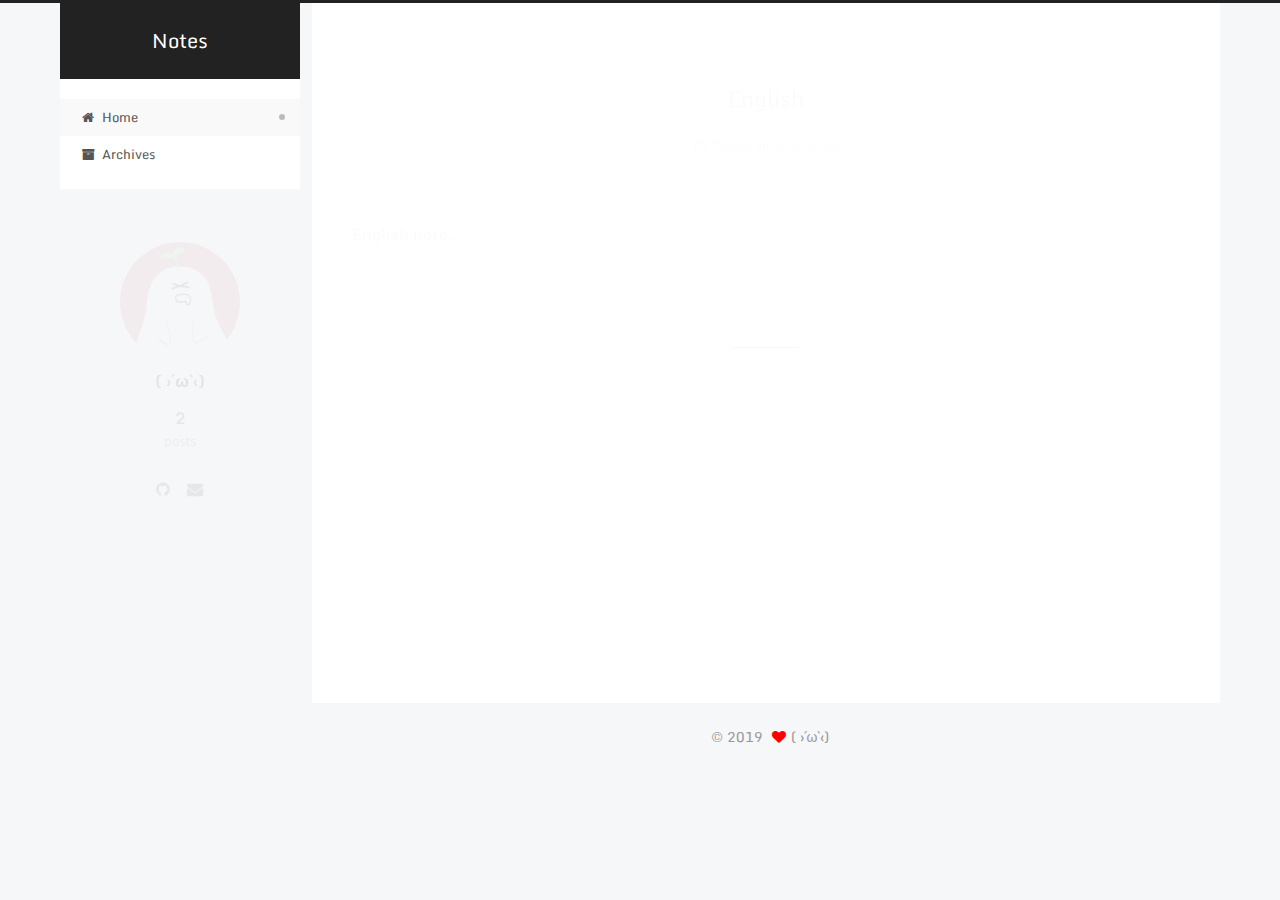
<file: index.html>
<!-- build time:Wed Apr 03 2019 22:28:39 GMT+0800 (China Standard Time) --><!DOCTYPE html><html class="theme-next pisces use-motion"><head><meta name="generator" content="Hexo 3.8.0"><meta charset="UTF-8"><meta http-equiv="X-UA-Compatible" content="IE=edge"><meta name="viewport" content="width=device-width,initial-scale=1,maximum-scale=2"><meta name="theme-color" content="#222"><script src="/lib/pace/pace.min.js?v=1.0.2"></script><link rel="stylesheet" href="/lib/pace/pace-theme-minimal.min.css?v=1.0.2"><link rel="stylesheet" href="//fonts.googleapis.com/css?family=Monda:300,300italic,400,400italic,700,700italic&subset=latin,latin-ext"><link rel="stylesheet" href="/lib/font-awesome/css/font-awesome.min.css?v=4.6.2"><link rel="stylesheet" href="/css/main.css?v=7.0.1"><link rel="icon" type="image/png" href="/images/custom/favicon.png"><script id="hexo.configurations">var NexT=window.NexT||{},CONFIG={root:"/",scheme:"Pisces",version:"7.0.1",sidebar:{position:"left",display:"post",offset:12,onmobile:!1,dimmer:!1},back2top:!0,back2top_sidebar:!0,fancybox:!1,fastclick:!1,lazyload:!1,tabs:!0,motion:{enable:!0,async:!1,transition:{post_block:"fadeIn",post_header:"slideDownIn",post_body:"slideDownIn",coll_header:"slideLeftIn",sidebar:"slideUpIn"}},algolia:{applicationID:"",apiKey:"",indexName:"",hits:{per_page:10},labels:{input_placeholder:"Search for Posts",hits_empty:"We didn't find any results for the search: ${query}",hits_stats:"${hits} results found in ${time} ms"}}}</script><meta property="og:type" content="website"><meta property="og:title" content="Notes"><meta property="og:url" content="http://yoursite.com/index.html"><meta property="og:site_name" content="Notes"><meta property="og:locale" content="default"><meta name="twitter:card" content="summary"><meta name="twitter:title" content="Notes"><link rel="canonical" href="http://yoursite.com/"><script id="page.configurations">CONFIG.page={sidebar:""}</script><title>Notes</title><noscript><style>.sidebar-inner,.use-motion .brand,.use-motion .collection-title,.use-motion .comments,.use-motion .menu-item,.use-motion .motion-element,.use-motion .pagination,.use-motion .post-block,.use-motion .post-body,.use-motion .post-header{opacity:initial}.use-motion .logo,.use-motion .site-subtitle,.use-motion .site-title{opacity:initial;top:initial}.use-motion .logo-line-before i{left:initial}.use-motion .logo-line-after i{right:initial}</style></noscript></head><body itemscope itemtype="http://schema.org/WebPage" lang="default"><div class="container sidebar-position-left page-home"><div class="headband"></div><header id="header" class="header" itemscope itemtype="http://schema.org/WPHeader"><div class="header-inner"><div class="site-brand-wrapper"><div class="site-meta"><div class="custom-logo-site-title"><a href="/" class="brand" rel="start"><span class="logo-line-before"><i></i></span> <span class="site-title">Notes</span> <span class="logo-line-after"><i></i></span></a></div></div><div class="site-nav-toggle"><button aria-label="Toggle navigation bar"><span class="btn-bar"></span> <span class="btn-bar"></span> <span class="btn-bar"></span></button></div></div><nav class="site-nav"><ul id="menu" class="menu"><li class="menu-item menu-item-home menu-item-active"><a href="/" rel="section"><i class="menu-item-icon fa fa-fw fa-home"></i><br>Home</a></li><li class="menu-item menu-item-archives"><a href="/archives/" rel="section"><i class="menu-item-icon fa fa-fw fa-archive"></i><br>Archives</a></li></ul></nav></div></header><main id="main" class="main"><div class="main-inner"><div class="content-wrap"><div id="content" class="content"><section id="posts" class="posts-expand"><article class="post post-type-normal" itemscope itemtype="http://schema.org/Article"><div class="post-block"><link itemprop="mainEntityOfPage" href="http://yoursite.com/post/e33e3b9c/"><span hidden itemprop="author" itemscope itemtype="http://schema.org/Person"><meta itemprop="name" content="( ›´ω`‹)"><meta itemprop="description" content><meta itemprop="image" content="/images/custom/11808_zgDi6rM6.png"></span><span hidden itemprop="publisher" itemscope itemtype="http://schema.org/Organization"><meta itemprop="name" content="Notes"></span><header class="post-header"><h1 class="post-title" itemprop="name headline"><a href="/post/e33e3b9c/" class="post-title-link" itemprop="url">English</a></h1><div class="post-meta"><span class="post-time"><span class="post-meta-item-icon"><i class="fa fa-calendar-o"></i> </span><span class="post-meta-item-text">Posted on</span> <time title="Created: 2019-04-01 21:01:42 / Modified: 21:28:45" itemprop="dateCreated datePublished" datetime="2019-04-01T21:01:42+08:00">2019-04-01</time></span></div></header><div class="post-body" itemprop="articleBody"><p>English note.</p></div><footer class="post-footer"><div class="post-eof"></div></footer></div></article><article class="post post-type-normal" itemscope itemtype="http://schema.org/Article"><div class="post-block"><link itemprop="mainEntityOfPage" href="http://yoursite.com/post/960f8519/"><span hidden itemprop="author" itemscope itemtype="http://schema.org/Person"><meta itemprop="name" content="( ›´ω`‹)"><meta itemprop="description" content><meta itemprop="image" content="/images/custom/11808_zgDi6rM6.png"></span><span hidden itemprop="publisher" itemscope itemtype="http://schema.org/Organization"><meta itemprop="name" content="Notes"></span><header class="post-header"><h1 class="post-title" itemprop="name headline"><a href="/post/960f8519/" class="post-title-link" itemprop="url">VPS-related</a></h1><div class="post-meta"><span class="post-time"><span class="post-meta-item-icon"><i class="fa fa-calendar-o"></i> </span><span class="post-meta-item-text">Posted on</span> <time title="Created: 2019-03-31 15:37:40" itemprop="dateCreated datePublished" datetime="2019-03-31T15:37:40+08:00">2019-03-31</time> <span class="post-meta-divider">|</span> <span class="post-meta-item-icon"><i class="fa fa-calendar-check-o"></i> </span><span class="post-meta-item-text">Edited on</span> <time title="Modified: 2019-04-03 22:25:44" itemprop="dateModified" datetime="2019-04-03T22:25:44+08:00">2019-04-03</time></span></div></header><div class="post-body" itemprop="articleBody"><p>Here record some of my suffering experience.</p></div><footer class="post-footer"><div class="post-eof"></div></footer></div></article></section></div></div><div class="sidebar-toggle"><div class="sidebar-toggle-line-wrap"><span class="sidebar-toggle-line sidebar-toggle-line-first"></span> <span class="sidebar-toggle-line sidebar-toggle-line-middle"></span> <span class="sidebar-toggle-line sidebar-toggle-line-last"></span></div></div><aside id="sidebar" class="sidebar"><div class="sidebar-inner"><div class="site-overview-wrap sidebar-panel sidebar-panel-active"><div class="site-overview"><div class="site-author motion-element" itemprop="author" itemscope itemtype="http://schema.org/Person"><img class="site-author-image" itemprop="image" src="/images/custom/11808_zgDi6rM6.png" alt="( ›´ω`‹)"><p class="site-author-name" itemprop="name">( ›´ω`‹)</p><div class="site-description motion-element" itemprop="description"></div></div><nav class="site-state motion-element"><div class="site-state-item site-state-posts"><a href="/archives/"><span class="site-state-item-count">2</span> <span class="site-state-item-name">posts</span></a></div></nav><div class="links-of-author motion-element"><span class="links-of-author-item"><a href="https://github.com/yrnntbkw" title="GitHub &rarr; https://github.com/yrnntbkw" rel="noopener" target="_blank"><i class="fa fa-fw fa-github"></i></a> </span><span class="links-of-author-item"><a href="mailto:yrnntbkw@gmail.com" title="E-Mail &rarr; mailto:yrnntbkw@gmail.com" rel="noopener" target="_blank"><i class="fa fa-fw fa-envelope"></i></a></span></div></div></div><div class="back-to-top"><i class="fa fa-arrow-up"></i> <span id="scrollpercent"><span>0</span>%</span></div></div></aside></div></main><footer id="footer" class="footer"><div class="footer-inner"><div class="copyright">&copy; <span itemprop="copyrightYear">2019</span> <span class="with-love" id="animate"><i class="fa fa-heart"></i> </span><span class="author" itemprop="copyrightHolder">( ›´ω`‹)</span></div></div></footer></div><script>"[object Function]"!==Object.prototype.toString.call(window.Promise)&&(window.Promise=null)</script><script src="/lib/jquery/index.js?v=2.1.3"></script><script src="/lib/velocity/velocity.min.js?v=1.2.1"></script><script src="/lib/velocity/velocity.ui.min.js?v=1.2.1"></script><script src="/js/src/utils.js?v=7.0.1"></script><script src="/js/src/motion.js?v=7.0.1"></script><script src="/js/src/affix.js?v=7.0.1"></script><script src="/js/src/schemes/pisces.js?v=7.0.1"></script><script src="/js/src/next-boot.js?v=7.0.1"></script><script src="/lib/bookmark/bookmark.min.js?v=1.0"></script><script>bookmark.loadBookmark()</script></body></html><!-- rebuild by neat -->
</file>
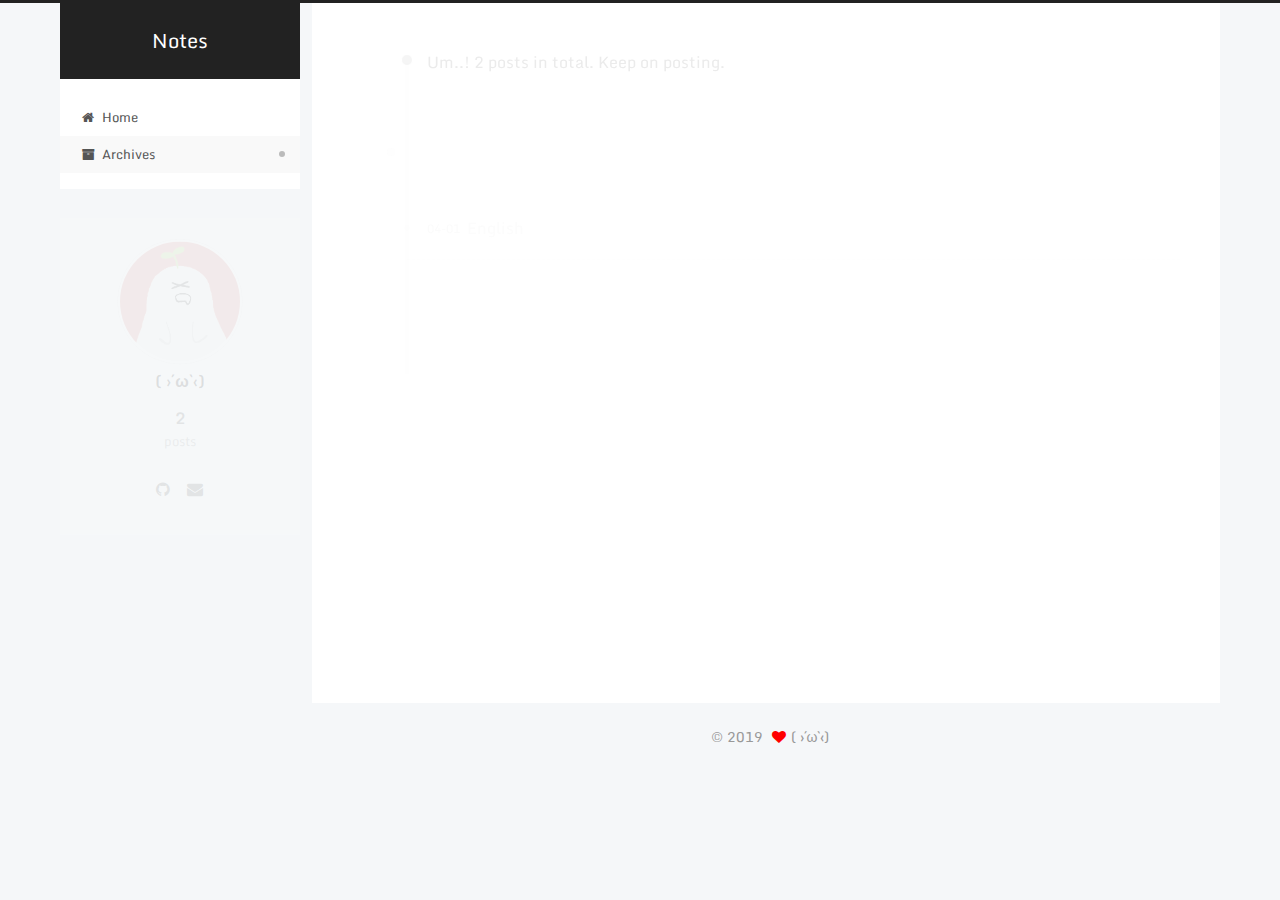
<file: archives/index.html>
<!-- build time:Wed Apr 03 2019 22:28:39 GMT+0800 (China Standard Time) --><!DOCTYPE html><html class="theme-next pisces use-motion"><head><meta name="generator" content="Hexo 3.8.0"><meta charset="UTF-8"><meta http-equiv="X-UA-Compatible" content="IE=edge"><meta name="viewport" content="width=device-width,initial-scale=1,maximum-scale=2"><meta name="theme-color" content="#222"><script src="/lib/pace/pace.min.js?v=1.0.2"></script><link rel="stylesheet" href="/lib/pace/pace-theme-minimal.min.css?v=1.0.2"><link rel="stylesheet" href="//fonts.googleapis.com/css?family=Monda:300,300italic,400,400italic,700,700italic&subset=latin,latin-ext"><link rel="stylesheet" href="/lib/font-awesome/css/font-awesome.min.css?v=4.6.2"><link rel="stylesheet" href="/css/main.css?v=7.0.1"><link rel="icon" type="image/png" href="/images/custom/favicon.png"><script id="hexo.configurations">var NexT=window.NexT||{},CONFIG={root:"/",scheme:"Pisces",version:"7.0.1",sidebar:{position:"left",display:"post",offset:12,onmobile:!1,dimmer:!1},back2top:!0,back2top_sidebar:!0,fancybox:!1,fastclick:!1,lazyload:!1,tabs:!0,motion:{enable:!0,async:!1,transition:{post_block:"fadeIn",post_header:"slideDownIn",post_body:"slideDownIn",coll_header:"slideLeftIn",sidebar:"slideUpIn"}},algolia:{applicationID:"",apiKey:"",indexName:"",hits:{per_page:10},labels:{input_placeholder:"Search for Posts",hits_empty:"We didn't find any results for the search: ${query}",hits_stats:"${hits} results found in ${time} ms"}}}</script><meta property="og:type" content="website"><meta property="og:title" content="Notes"><meta property="og:url" content="http://yoursite.com/archives/index.html"><meta property="og:site_name" content="Notes"><meta property="og:locale" content="default"><meta name="twitter:card" content="summary"><meta name="twitter:title" content="Notes"><link rel="canonical" href="http://yoursite.com/archives/"><script id="page.configurations">CONFIG.page={sidebar:""}</script><title>Archive | Notes</title><noscript><style>.sidebar-inner,.use-motion .brand,.use-motion .collection-title,.use-motion .comments,.use-motion .menu-item,.use-motion .motion-element,.use-motion .pagination,.use-motion .post-block,.use-motion .post-body,.use-motion .post-header{opacity:initial}.use-motion .logo,.use-motion .site-subtitle,.use-motion .site-title{opacity:initial;top:initial}.use-motion .logo-line-before i{left:initial}.use-motion .logo-line-after i{right:initial}</style></noscript></head><body itemscope itemtype="http://schema.org/WebPage" lang="default"><div class="container sidebar-position-left page-archive"><div class="headband"></div><header id="header" class="header" itemscope itemtype="http://schema.org/WPHeader"><div class="header-inner"><div class="site-brand-wrapper"><div class="site-meta"><div class="custom-logo-site-title"><a href="/" class="brand" rel="start"><span class="logo-line-before"><i></i></span> <span class="site-title">Notes</span> <span class="logo-line-after"><i></i></span></a></div></div><div class="site-nav-toggle"><button aria-label="Toggle navigation bar"><span class="btn-bar"></span> <span class="btn-bar"></span> <span class="btn-bar"></span></button></div></div><nav class="site-nav"><ul id="menu" class="menu"><li class="menu-item menu-item-home"><a href="/" rel="section"><i class="menu-item-icon fa fa-fw fa-home"></i><br>Home</a></li><li class="menu-item menu-item-archives menu-item-active"><a href="/archives/" rel="section"><i class="menu-item-icon fa fa-fw fa-archive"></i><br>Archives</a></li></ul></nav></div></header><main id="main" class="main"><div class="main-inner"><div class="content-wrap"><div id="content" class="content"><div class="post-block archive"><div id="posts" class="posts-collapse"><span class="archive-move-on"></span> <span class="archive-page-counter">Um..! 2 posts in total. Keep on posting.</span><div class="collection-title"><h1 class="archive-year" id="archive-year-2019">2019</h1></div><article class="post post-type-normal" itemscope itemtype="http://schema.org/Article"><header class="post-header"><h2 class="post-title"><a class="post-title-link" href="/post/e33e3b9c/" itemprop="url"><span itemprop="name">English</span></a></h2><div class="post-meta"><time class="post-time" itemprop="dateCreated" datetime="2019-04-01T21:01:42+08:00" content="2019-04-01">04-01</time></div></header></article><article class="post post-type-normal" itemscope itemtype="http://schema.org/Article"><header class="post-header"><h2 class="post-title"><a class="post-title-link" href="/post/960f8519/" itemprop="url"><span itemprop="name">VPS-related</span></a></h2><div class="post-meta"><time class="post-time" itemprop="dateCreated" datetime="2019-03-31T15:37:40+08:00" content="2019-03-31">03-31</time></div></header></article></div></div></div></div><div class="sidebar-toggle"><div class="sidebar-toggle-line-wrap"><span class="sidebar-toggle-line sidebar-toggle-line-first"></span> <span class="sidebar-toggle-line sidebar-toggle-line-middle"></span> <span class="sidebar-toggle-line sidebar-toggle-line-last"></span></div></div><aside id="sidebar" class="sidebar"><div class="sidebar-inner"><div class="site-overview-wrap sidebar-panel sidebar-panel-active"><div class="site-overview"><div class="site-author motion-element" itemprop="author" itemscope itemtype="http://schema.org/Person"><img class="site-author-image" itemprop="image" src="/images/custom/11808_zgDi6rM6.png" alt="( ›´ω`‹)"><p class="site-author-name" itemprop="name">( ›´ω`‹)</p><div class="site-description motion-element" itemprop="description"></div></div><nav class="site-state motion-element"><div class="site-state-item site-state-posts"><a href="/archives/"><span class="site-state-item-count">2</span> <span class="site-state-item-name">posts</span></a></div></nav><div class="links-of-author motion-element"><span class="links-of-author-item"><a href="https://github.com/yrnntbkw" title="GitHub &rarr; https://github.com/yrnntbkw" rel="noopener" target="_blank"><i class="fa fa-fw fa-github"></i></a> </span><span class="links-of-author-item"><a href="mailto:yrnntbkw@gmail.com" title="E-Mail &rarr; mailto:yrnntbkw@gmail.com" rel="noopener" target="_blank"><i class="fa fa-fw fa-envelope"></i></a></span></div></div></div><div class="back-to-top"><i class="fa fa-arrow-up"></i> <span id="scrollpercent"><span>0</span>%</span></div></div></aside></div></main><footer id="footer" class="footer"><div class="footer-inner"><div class="copyright">&copy; <span itemprop="copyrightYear">2019</span> <span class="with-love" id="animate"><i class="fa fa-heart"></i> </span><span class="author" itemprop="copyrightHolder">( ›´ω`‹)</span></div></div></footer></div><script>"[object Function]"!==Object.prototype.toString.call(window.Promise)&&(window.Promise=null)</script><script src="/lib/jquery/index.js?v=2.1.3"></script><script src="/lib/velocity/velocity.min.js?v=1.2.1"></script><script src="/lib/velocity/velocity.ui.min.js?v=1.2.1"></script><script src="/js/src/utils.js?v=7.0.1"></script><script src="/js/src/motion.js?v=7.0.1"></script><script src="/js/src/affix.js?v=7.0.1"></script><script src="/js/src/schemes/pisces.js?v=7.0.1"></script><script src="/js/src/next-boot.js?v=7.0.1"></script><script src="/lib/bookmark/bookmark.min.js?v=1.0"></script><script>bookmark.loadBookmark()</script></body></html><!-- rebuild by neat -->
</file>
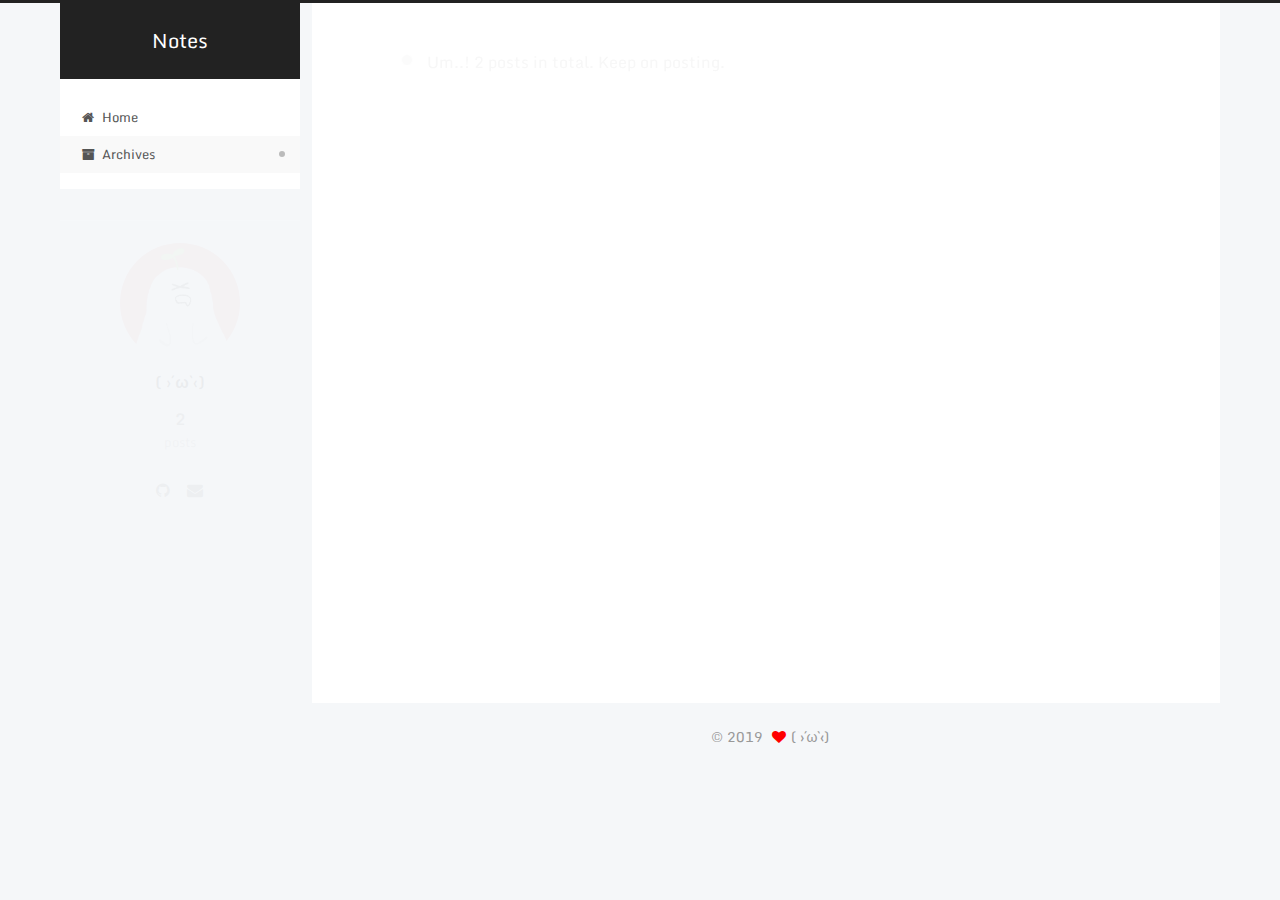
<file: archives/2019/index.html>
<!-- build time:Wed Apr 03 2019 22:28:39 GMT+0800 (China Standard Time) --><!DOCTYPE html><html class="theme-next pisces use-motion"><head><meta name="generator" content="Hexo 3.8.0"><meta charset="UTF-8"><meta http-equiv="X-UA-Compatible" content="IE=edge"><meta name="viewport" content="width=device-width,initial-scale=1,maximum-scale=2"><meta name="theme-color" content="#222"><script src="/lib/pace/pace.min.js?v=1.0.2"></script><link rel="stylesheet" href="/lib/pace/pace-theme-minimal.min.css?v=1.0.2"><link rel="stylesheet" href="//fonts.googleapis.com/css?family=Monda:300,300italic,400,400italic,700,700italic&subset=latin,latin-ext"><link rel="stylesheet" href="/lib/font-awesome/css/font-awesome.min.css?v=4.6.2"><link rel="stylesheet" href="/css/main.css?v=7.0.1"><link rel="icon" type="image/png" href="/images/custom/favicon.png"><script id="hexo.configurations">var NexT=window.NexT||{},CONFIG={root:"/",scheme:"Pisces",version:"7.0.1",sidebar:{position:"left",display:"post",offset:12,onmobile:!1,dimmer:!1},back2top:!0,back2top_sidebar:!0,fancybox:!1,fastclick:!1,lazyload:!1,tabs:!0,motion:{enable:!0,async:!1,transition:{post_block:"fadeIn",post_header:"slideDownIn",post_body:"slideDownIn",coll_header:"slideLeftIn",sidebar:"slideUpIn"}},algolia:{applicationID:"",apiKey:"",indexName:"",hits:{per_page:10},labels:{input_placeholder:"Search for Posts",hits_empty:"We didn't find any results for the search: ${query}",hits_stats:"${hits} results found in ${time} ms"}}}</script><meta property="og:type" content="website"><meta property="og:title" content="Notes"><meta property="og:url" content="http://yoursite.com/archives/2019/index.html"><meta property="og:site_name" content="Notes"><meta property="og:locale" content="default"><meta name="twitter:card" content="summary"><meta name="twitter:title" content="Notes"><link rel="canonical" href="http://yoursite.com/archives/2019/"><script id="page.configurations">CONFIG.page={sidebar:""}</script><title>Archive | Notes</title><noscript><style>.sidebar-inner,.use-motion .brand,.use-motion .collection-title,.use-motion .comments,.use-motion .menu-item,.use-motion .motion-element,.use-motion .pagination,.use-motion .post-block,.use-motion .post-body,.use-motion .post-header{opacity:initial}.use-motion .logo,.use-motion .site-subtitle,.use-motion .site-title{opacity:initial;top:initial}.use-motion .logo-line-before i{left:initial}.use-motion .logo-line-after i{right:initial}</style></noscript></head><body itemscope itemtype="http://schema.org/WebPage" lang="default"><div class="container sidebar-position-left page-archive"><div class="headband"></div><header id="header" class="header" itemscope itemtype="http://schema.org/WPHeader"><div class="header-inner"><div class="site-brand-wrapper"><div class="site-meta"><div class="custom-logo-site-title"><a href="/" class="brand" rel="start"><span class="logo-line-before"><i></i></span> <span class="site-title">Notes</span> <span class="logo-line-after"><i></i></span></a></div></div><div class="site-nav-toggle"><button aria-label="Toggle navigation bar"><span class="btn-bar"></span> <span class="btn-bar"></span> <span class="btn-bar"></span></button></div></div><nav class="site-nav"><ul id="menu" class="menu"><li class="menu-item menu-item-home"><a href="/" rel="section"><i class="menu-item-icon fa fa-fw fa-home"></i><br>Home</a></li><li class="menu-item menu-item-archives menu-item-active"><a href="/archives/" rel="section"><i class="menu-item-icon fa fa-fw fa-archive"></i><br>Archives</a></li></ul></nav></div></header><main id="main" class="main"><div class="main-inner"><div class="content-wrap"><div id="content" class="content"><div class="post-block archive"><div id="posts" class="posts-collapse"><span class="archive-move-on"></span> <span class="archive-page-counter">Um..! 2 posts in total. Keep on posting.</span><div class="collection-title"><h1 class="archive-year" id="archive-year-2019">2019</h1></div><article class="post post-type-normal" itemscope itemtype="http://schema.org/Article"><header class="post-header"><h2 class="post-title"><a class="post-title-link" href="/post/e33e3b9c/" itemprop="url"><span itemprop="name">English</span></a></h2><div class="post-meta"><time class="post-time" itemprop="dateCreated" datetime="2019-04-01T21:01:42+08:00" content="2019-04-01">04-01</time></div></header></article><article class="post post-type-normal" itemscope itemtype="http://schema.org/Article"><header class="post-header"><h2 class="post-title"><a class="post-title-link" href="/post/960f8519/" itemprop="url"><span itemprop="name">VPS-related</span></a></h2><div class="post-meta"><time class="post-time" itemprop="dateCreated" datetime="2019-03-31T15:37:40+08:00" content="2019-03-31">03-31</time></div></header></article></div></div></div></div><div class="sidebar-toggle"><div class="sidebar-toggle-line-wrap"><span class="sidebar-toggle-line sidebar-toggle-line-first"></span> <span class="sidebar-toggle-line sidebar-toggle-line-middle"></span> <span class="sidebar-toggle-line sidebar-toggle-line-last"></span></div></div><aside id="sidebar" class="sidebar"><div class="sidebar-inner"><div class="site-overview-wrap sidebar-panel sidebar-panel-active"><div class="site-overview"><div class="site-author motion-element" itemprop="author" itemscope itemtype="http://schema.org/Person"><img class="site-author-image" itemprop="image" src="/images/custom/11808_zgDi6rM6.png" alt="( ›´ω`‹)"><p class="site-author-name" itemprop="name">( ›´ω`‹)</p><div class="site-description motion-element" itemprop="description"></div></div><nav class="site-state motion-element"><div class="site-state-item site-state-posts"><a href="/archives/"><span class="site-state-item-count">2</span> <span class="site-state-item-name">posts</span></a></div></nav><div class="links-of-author motion-element"><span class="links-of-author-item"><a href="https://github.com/yrnntbkw" title="GitHub &rarr; https://github.com/yrnntbkw" rel="noopener" target="_blank"><i class="fa fa-fw fa-github"></i></a> </span><span class="links-of-author-item"><a href="mailto:yrnntbkw@gmail.com" title="E-Mail &rarr; mailto:yrnntbkw@gmail.com" rel="noopener" target="_blank"><i class="fa fa-fw fa-envelope"></i></a></span></div></div></div><div class="back-to-top"><i class="fa fa-arrow-up"></i> <span id="scrollpercent"><span>0</span>%</span></div></div></aside></div></main><footer id="footer" class="footer"><div class="footer-inner"><div class="copyright">&copy; <span itemprop="copyrightYear">2019</span> <span class="with-love" id="animate"><i class="fa fa-heart"></i> </span><span class="author" itemprop="copyrightHolder">( ›´ω`‹)</span></div></div></footer></div><script>"[object Function]"!==Object.prototype.toString.call(window.Promise)&&(window.Promise=null)</script><script src="/lib/jquery/index.js?v=2.1.3"></script><script src="/lib/velocity/velocity.min.js?v=1.2.1"></script><script src="/lib/velocity/velocity.ui.min.js?v=1.2.1"></script><script src="/js/src/utils.js?v=7.0.1"></script><script src="/js/src/motion.js?v=7.0.1"></script><script src="/js/src/affix.js?v=7.0.1"></script><script src="/js/src/schemes/pisces.js?v=7.0.1"></script><script src="/js/src/next-boot.js?v=7.0.1"></script><script src="/lib/bookmark/bookmark.min.js?v=1.0"></script><script>bookmark.loadBookmark()</script></body></html><!-- rebuild by neat -->
</file>
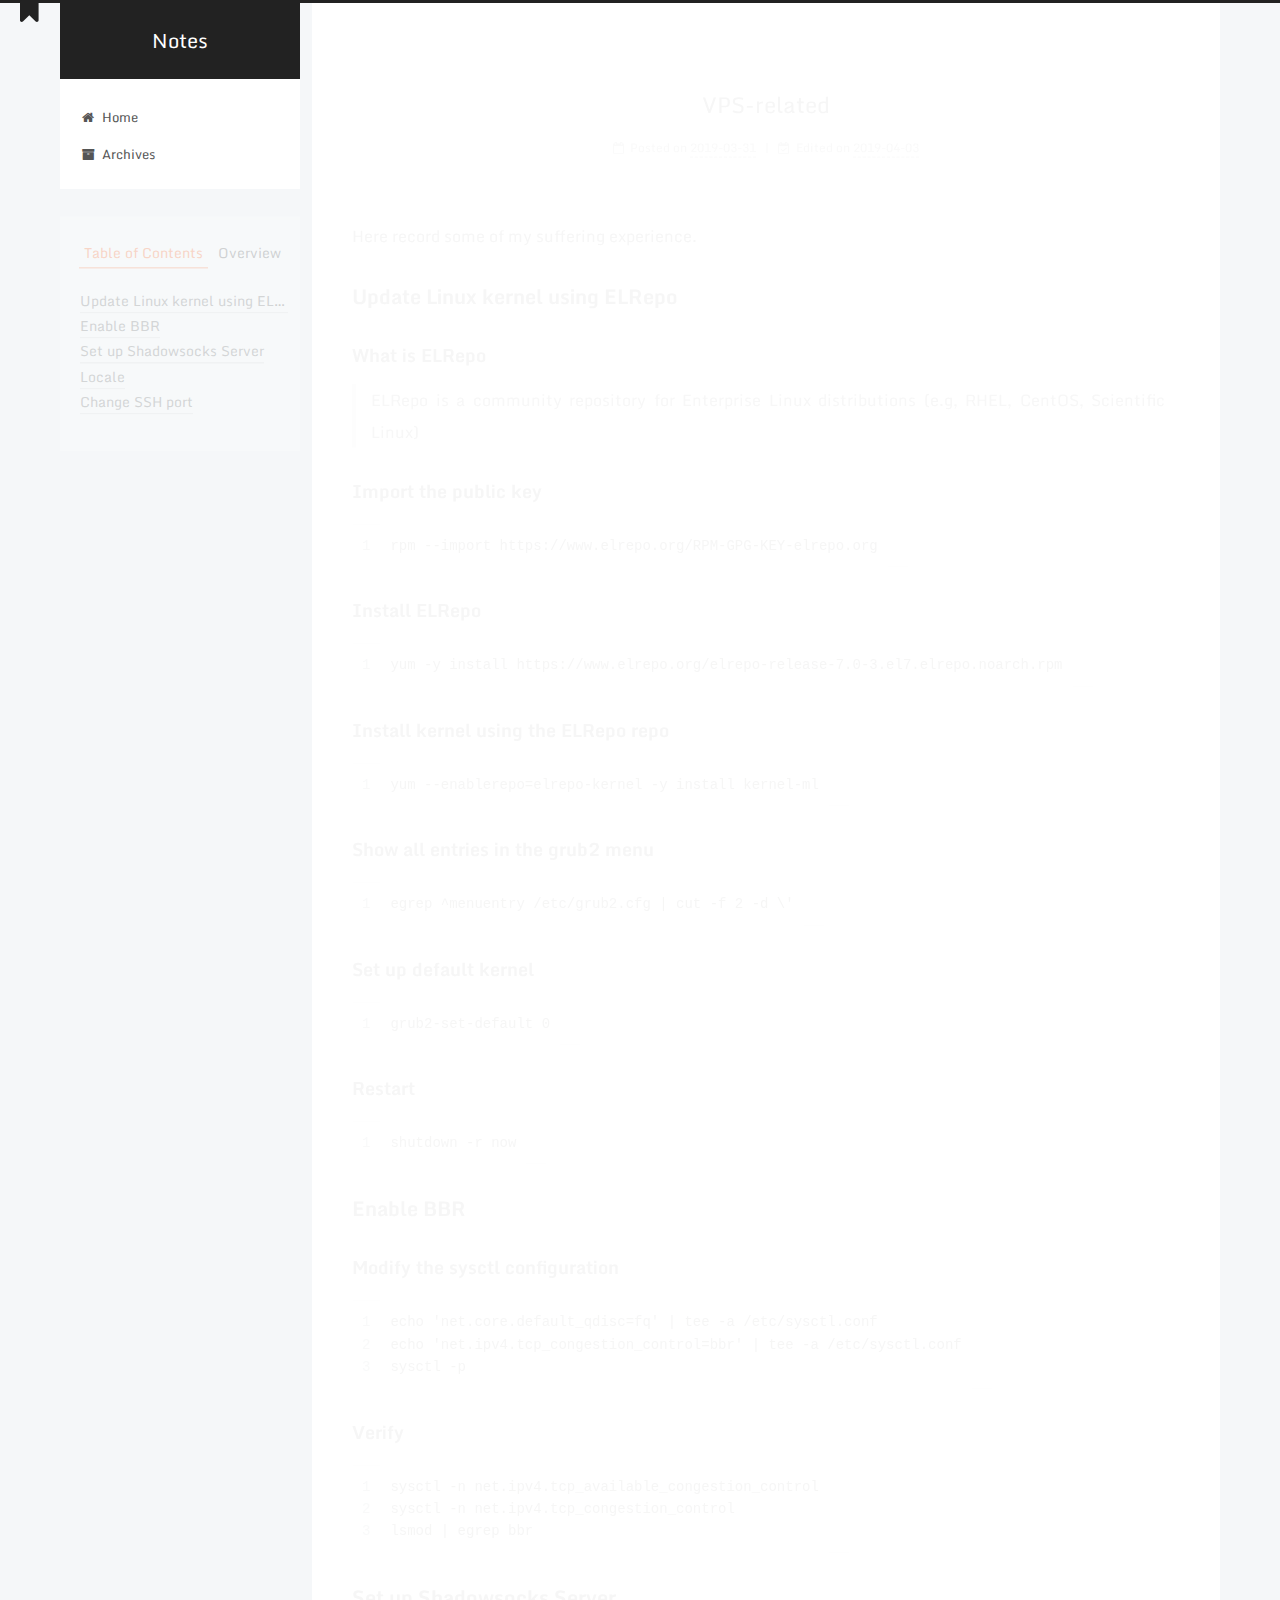
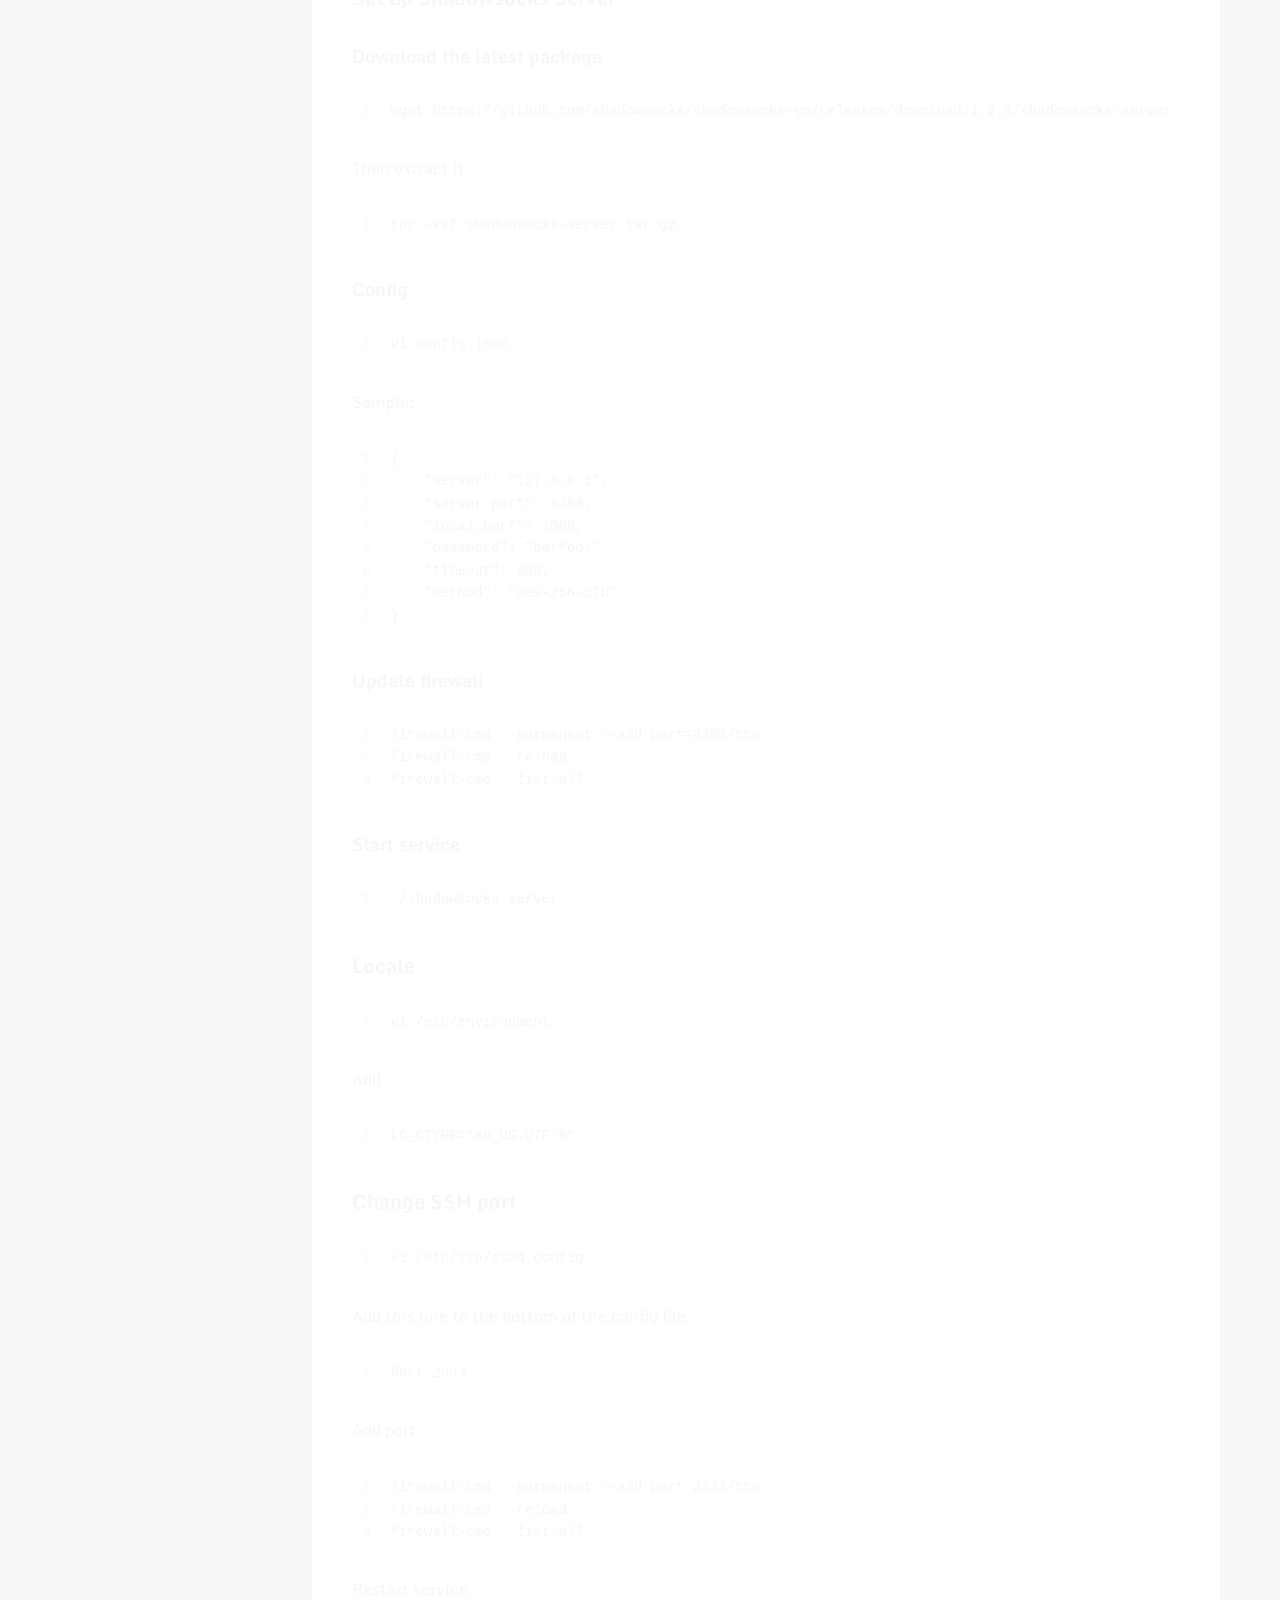
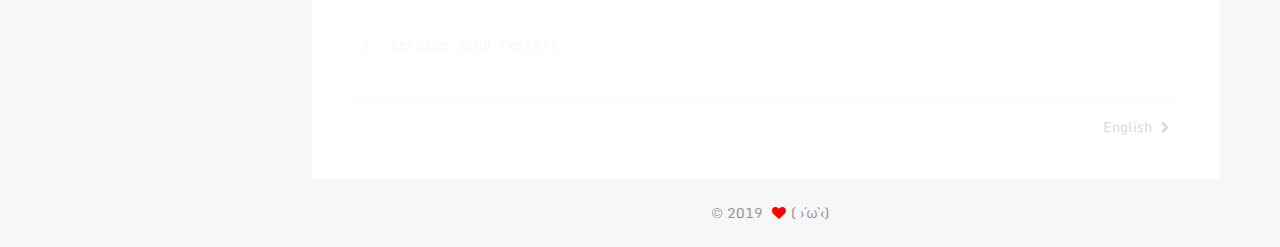
<file: post/960f8519/index.html>
<!-- build time:Wed Apr 03 2019 22:28:39 GMT+0800 (China Standard Time) --><!DOCTYPE html><html class="theme-next pisces use-motion"><head><meta name="generator" content="Hexo 3.8.0"><meta charset="UTF-8"><meta http-equiv="X-UA-Compatible" content="IE=edge"><meta name="viewport" content="width=device-width,initial-scale=1,maximum-scale=2"><meta name="theme-color" content="#222"><script src="/lib/pace/pace.min.js?v=1.0.2"></script><link rel="stylesheet" href="/lib/pace/pace-theme-minimal.min.css?v=1.0.2"><link rel="stylesheet" href="//fonts.googleapis.com/css?family=Monda:300,300italic,400,400italic,700,700italic&subset=latin,latin-ext"><link rel="stylesheet" href="/lib/font-awesome/css/font-awesome.min.css?v=4.6.2"><link rel="stylesheet" href="/css/main.css?v=7.0.1"><link rel="icon" type="image/png" href="/images/custom/favicon.png"><script id="hexo.configurations">var NexT=window.NexT||{},CONFIG={root:"/",scheme:"Pisces",version:"7.0.1",sidebar:{position:"left",display:"post",offset:12,onmobile:!1,dimmer:!1},back2top:!0,back2top_sidebar:!0,fancybox:!1,fastclick:!1,lazyload:!1,tabs:!0,motion:{enable:!0,async:!1,transition:{post_block:"fadeIn",post_header:"slideDownIn",post_body:"slideDownIn",coll_header:"slideLeftIn",sidebar:"slideUpIn"}},algolia:{applicationID:"",apiKey:"",indexName:"",hits:{per_page:10},labels:{input_placeholder:"Search for Posts",hits_empty:"We didn't find any results for the search: ${query}",hits_stats:"${hits} results found in ${time} ms"}}}</script><meta name="description" content="Here record some of my suffering experience."><meta property="og:type" content="article"><meta property="og:title" content="VPS-related"><meta property="og:url" content="http://yoursite.com/post/960f8519/index.html"><meta property="og:site_name" content="Notes"><meta property="og:description" content="Here record some of my suffering experience."><meta property="og:locale" content="default"><meta property="og:updated_time" content="2019-04-03T14:25:44.850Z"><meta name="twitter:card" content="summary"><meta name="twitter:title" content="VPS-related"><meta name="twitter:description" content="Here record some of my suffering experience."><link rel="canonical" href="http://yoursite.com/post/960f8519/"><script id="page.configurations">CONFIG.page={sidebar:""}</script><title>VPS-related | Notes</title><noscript><style>.sidebar-inner,.use-motion .brand,.use-motion .collection-title,.use-motion .comments,.use-motion .menu-item,.use-motion .motion-element,.use-motion .pagination,.use-motion .post-block,.use-motion .post-body,.use-motion .post-header{opacity:initial}.use-motion .logo,.use-motion .site-subtitle,.use-motion .site-title{opacity:initial;top:initial}.use-motion .logo-line-before i{left:initial}.use-motion .logo-line-after i{right:initial}</style></noscript></head><body itemscope itemtype="http://schema.org/WebPage" lang="default"><div class="container sidebar-position-left page-post-detail"><div class="headband"></div><header id="header" class="header" itemscope itemtype="http://schema.org/WPHeader"><div class="header-inner"><div class="site-brand-wrapper"><div class="site-meta"><div class="custom-logo-site-title"><a href="/" class="brand" rel="start"><span class="logo-line-before"><i></i></span> <span class="site-title">Notes</span> <span class="logo-line-after"><i></i></span></a></div></div><div class="site-nav-toggle"><button aria-label="Toggle navigation bar"><span class="btn-bar"></span> <span class="btn-bar"></span> <span class="btn-bar"></span></button></div></div><nav class="site-nav"><ul id="menu" class="menu"><li class="menu-item menu-item-home"><a href="/" rel="section"><i class="menu-item-icon fa fa-fw fa-home"></i><br>Home</a></li><li class="menu-item menu-item-archives"><a href="/archives/" rel="section"><i class="menu-item-icon fa fa-fw fa-archive"></i><br>Archives</a></li></ul></nav></div></header><main id="main" class="main"><div class="main-inner"><div class="content-wrap"><div id="content" class="content"><div id="posts" class="posts-expand"><article class="post post-type-normal" itemscope itemtype="http://schema.org/Article"><div class="post-block"><link itemprop="mainEntityOfPage" href="http://yoursite.com/post/960f8519/"><span hidden itemprop="author" itemscope itemtype="http://schema.org/Person"><meta itemprop="name" content="( ›´ω`‹)"><meta itemprop="description" content><meta itemprop="image" content="/images/custom/11808_zgDi6rM6.png"></span><span hidden itemprop="publisher" itemscope itemtype="http://schema.org/Organization"><meta itemprop="name" content="Notes"></span><header class="post-header"><h1 class="post-title" itemprop="name headline">VPS-related</h1><div class="post-meta"><span class="post-time"><span class="post-meta-item-icon"><i class="fa fa-calendar-o"></i> </span><span class="post-meta-item-text">Posted on</span> <time title="Created: 2019-03-31 15:37:40" itemprop="dateCreated datePublished" datetime="2019-03-31T15:37:40+08:00">2019-03-31</time> <span class="post-meta-divider">|</span> <span class="post-meta-item-icon"><i class="fa fa-calendar-check-o"></i> </span><span class="post-meta-item-text">Edited on</span> <time title="Modified: 2019-04-03 22:25:44" itemprop="dateModified" datetime="2019-04-03T22:25:44+08:00">2019-04-03</time></span></div></header><div class="post-body" itemprop="articleBody"><p>Here record some of my suffering experience.</p><a id="more"></a><h2 id="Update-Linux-kernel-using-ELRepo"><a href="#Update-Linux-kernel-using-ELRepo" class="headerlink" title="Update Linux kernel using ELRepo"></a>Update Linux kernel using ELRepo</h2><h3 id="What-is-ELRepo"><a href="#What-is-ELRepo" class="headerlink" title="What is ELRepo"></a>What is ELRepo</h3><blockquote><p>ELRepo is a community repository for Enterprise Linux distributions (e.g, RHEL, CentOS, Scientific Linux)</p></blockquote><h3 id="Import-the-public-key"><a href="#Import-the-public-key" class="headerlink" title="Import the public key"></a>Import the public key</h3><figure class="highlight plain"><table><tr><td class="gutter"><pre><span class="line">1</span><br></pre></td><td class="code"><pre><span class="line">rpm --import https://www.elrepo.org/RPM-GPG-KEY-elrepo.org</span><br></pre></td></tr></table></figure><h3 id="Install-ELRepo"><a href="#Install-ELRepo" class="headerlink" title="Install ELRepo"></a>Install ELRepo</h3><figure class="highlight plain"><table><tr><td class="gutter"><pre><span class="line">1</span><br></pre></td><td class="code"><pre><span class="line">yum -y install https://www.elrepo.org/elrepo-release-7.0-3.el7.elrepo.noarch.rpm</span><br></pre></td></tr></table></figure><h3 id="Install-kernel-using-the-ELRepo-repo"><a href="#Install-kernel-using-the-ELRepo-repo" class="headerlink" title="Install kernel using the ELRepo repo"></a>Install kernel using the ELRepo repo</h3><figure class="highlight plain"><table><tr><td class="gutter"><pre><span class="line">1</span><br></pre></td><td class="code"><pre><span class="line">yum --enablerepo=elrepo-kernel -y install kernel-ml</span><br></pre></td></tr></table></figure><h3 id="Show-all-entries-in-the-grub2-menu"><a href="#Show-all-entries-in-the-grub2-menu" class="headerlink" title="Show all entries in the grub2 menu"></a>Show all entries in the grub2 menu</h3><figure class="highlight plain"><table><tr><td class="gutter"><pre><span class="line">1</span><br></pre></td><td class="code"><pre><span class="line">egrep ^menuentry /etc/grub2.cfg | cut -f 2 -d \&apos;</span><br></pre></td></tr></table></figure><h3 id="Set-up-default-kernel"><a href="#Set-up-default-kernel" class="headerlink" title="Set up default kernel"></a>Set up default kernel</h3><figure class="highlight plain"><table><tr><td class="gutter"><pre><span class="line">1</span><br></pre></td><td class="code"><pre><span class="line">grub2-set-default 0</span><br></pre></td></tr></table></figure><h3 id="Restart"><a href="#Restart" class="headerlink" title="Restart"></a>Restart</h3><figure class="highlight plain"><table><tr><td class="gutter"><pre><span class="line">1</span><br></pre></td><td class="code"><pre><span class="line">shutdown -r now</span><br></pre></td></tr></table></figure><h2 id="Enable-BBR"><a href="#Enable-BBR" class="headerlink" title="Enable BBR"></a>Enable BBR</h2><h3 id="Modify-the-sysctl-configuration"><a href="#Modify-the-sysctl-configuration" class="headerlink" title="Modify the sysctl configuration"></a>Modify the sysctl configuration</h3><figure class="highlight plain"><table><tr><td class="gutter"><pre><span class="line">1</span><br><span class="line">2</span><br><span class="line">3</span><br></pre></td><td class="code"><pre><span class="line">echo &apos;net.core.default_qdisc=fq&apos; | tee -a /etc/sysctl.conf</span><br><span class="line">echo &apos;net.ipv4.tcp_congestion_control=bbr&apos; | tee -a /etc/sysctl.conf</span><br><span class="line">sysctl -p</span><br></pre></td></tr></table></figure><h3 id="Verify"><a href="#Verify" class="headerlink" title="Verify"></a>Verify</h3><figure class="highlight plain"><table><tr><td class="gutter"><pre><span class="line">1</span><br><span class="line">2</span><br><span class="line">3</span><br></pre></td><td class="code"><pre><span class="line">sysctl -n net.ipv4.tcp_available_congestion_control</span><br><span class="line">sysctl -n net.ipv4.tcp_congestion_control</span><br><span class="line">lsmod | egrep bbr</span><br></pre></td></tr></table></figure><h2 id="Set-up-Shadowsocks-Server"><a href="#Set-up-Shadowsocks-Server" class="headerlink" title="Set up Shadowsocks Server"></a>Set up Shadowsocks Server</h2><h3 id="Download-the-latest-package"><a href="#Download-the-latest-package" class="headerlink" title="Download the latest package"></a>Download the latest package</h3><figure class="highlight plain"><table><tr><td class="gutter"><pre><span class="line">1</span><br></pre></td><td class="code"><pre><span class="line">wget https://github.com/shadowsocks/shadowsocks-go/releases/download/1.2.1/shadowsocks-server.tar.gz</span><br></pre></td></tr></table></figure><p>Then extract it</p><figure class="highlight plain"><table><tr><td class="gutter"><pre><span class="line">1</span><br></pre></td><td class="code"><pre><span class="line">tar -xvf shadowsocks-server.tar.gz</span><br></pre></td></tr></table></figure><h3 id="Config"><a href="#Config" class="headerlink" title="Config"></a>Config</h3><figure class="highlight plain"><table><tr><td class="gutter"><pre><span class="line">1</span><br></pre></td><td class="code"><pre><span class="line">vi config.json</span><br></pre></td></tr></table></figure><p>Sample:</p><figure class="highlight plain"><table><tr><td class="gutter"><pre><span class="line">1</span><br><span class="line">2</span><br><span class="line">3</span><br><span class="line">4</span><br><span class="line">5</span><br><span class="line">6</span><br><span class="line">7</span><br><span class="line">8</span><br></pre></td><td class="code"><pre><span class="line">&#123;</span><br><span class="line">    &quot;server&quot;: &quot;127.0.0.1&quot;,</span><br><span class="line">    &quot;server_port&quot;: 8388,</span><br><span class="line">    &quot;local_port&quot;: 1080,</span><br><span class="line">    &quot;password&quot;: &quot;barfoo!&quot;,</span><br><span class="line">    &quot;timeout&quot;: 600,</span><br><span class="line">    &quot;method&quot;: &quot;aes-256-cfb&quot;</span><br><span class="line">&#125;</span><br></pre></td></tr></table></figure><h3 id="Update-firewall"><a href="#Update-firewall" class="headerlink" title="Update firewall"></a>Update firewall</h3><figure class="highlight plain"><table><tr><td class="gutter"><pre><span class="line">1</span><br><span class="line">2</span><br><span class="line">3</span><br></pre></td><td class="code"><pre><span class="line">firewall-cmd --permanent --add-port=8388/tcp</span><br><span class="line">firewall-cmd --reload</span><br><span class="line">firewall-cmd --list-all</span><br></pre></td></tr></table></figure><h3 id="Start-service"><a href="#Start-service" class="headerlink" title="Start service"></a>Start service</h3><figure class="highlight plain"><table><tr><td class="gutter"><pre><span class="line">1</span><br></pre></td><td class="code"><pre><span class="line">./shadowsocks-server</span><br></pre></td></tr></table></figure><h2 id="Locale"><a href="#Locale" class="headerlink" title="Locale"></a>Locale</h2><figure class="highlight plain"><table><tr><td class="gutter"><pre><span class="line">1</span><br></pre></td><td class="code"><pre><span class="line">vi /etc/environment</span><br></pre></td></tr></table></figure><p>Add</p><figure class="highlight plain"><table><tr><td class="gutter"><pre><span class="line">1</span><br></pre></td><td class="code"><pre><span class="line">LC_CTYPE=&quot;en_US.UTF-8&quot;</span><br></pre></td></tr></table></figure><h2 id="Change-SSH-port"><a href="#Change-SSH-port" class="headerlink" title="Change SSH port"></a>Change SSH port</h2><figure class="highlight plain"><table><tr><td class="gutter"><pre><span class="line">1</span><br></pre></td><td class="code"><pre><span class="line">vi /etc/ssh/sshd_config</span><br></pre></td></tr></table></figure><p>Add this line to the bottom of the config file.</p><figure class="highlight plain"><table><tr><td class="gutter"><pre><span class="line">1</span><br></pre></td><td class="code"><pre><span class="line">Port 2333</span><br></pre></td></tr></table></figure><p>Add port.</p><figure class="highlight plain"><table><tr><td class="gutter"><pre><span class="line">1</span><br><span class="line">2</span><br><span class="line">3</span><br></pre></td><td class="code"><pre><span class="line">firewall-cmd --permanent --add-port 2333/tcp</span><br><span class="line">firewall-cmd --reload</span><br><span class="line">firewall-cmd --list-all</span><br></pre></td></tr></table></figure><p>Restart service</p><figure class="highlight plain"><table><tr><td class="gutter"><pre><span class="line">1</span><br></pre></td><td class="code"><pre><span class="line">service sshd restart</span><br></pre></td></tr></table></figure></div><footer class="post-footer"><div class="post-nav"><div class="post-nav-next post-nav-item"></div><span class="post-nav-divider"></span><div class="post-nav-prev post-nav-item"><a href="/post/e33e3b9c/" rel="prev" title="English">English <i class="fa fa-chevron-right"></i></a></div></div></footer></div></article></div></div></div><div class="sidebar-toggle"><div class="sidebar-toggle-line-wrap"><span class="sidebar-toggle-line sidebar-toggle-line-first"></span> <span class="sidebar-toggle-line sidebar-toggle-line-middle"></span> <span class="sidebar-toggle-line sidebar-toggle-line-last"></span></div></div><aside id="sidebar" class="sidebar"><div class="sidebar-inner"><ul class="sidebar-nav motion-element"><li class="sidebar-nav-toc sidebar-nav-active" data-target="post-toc-wrap">Table of Contents</li><li class="sidebar-nav-overview" data-target="site-overview-wrap">Overview</li></ul><div class="site-overview-wrap sidebar-panel"><div class="site-overview"><div class="site-author motion-element" itemprop="author" itemscope itemtype="http://schema.org/Person"><img class="site-author-image" itemprop="image" src="/images/custom/11808_zgDi6rM6.png" alt="( ›´ω`‹)"><p class="site-author-name" itemprop="name">( ›´ω`‹)</p><div class="site-description motion-element" itemprop="description"></div></div><nav class="site-state motion-element"><div class="site-state-item site-state-posts"><a href="/archives/"><span class="site-state-item-count">2</span> <span class="site-state-item-name">posts</span></a></div></nav><div class="links-of-author motion-element"><span class="links-of-author-item"><a href="https://github.com/yrnntbkw" title="GitHub &rarr; https://github.com/yrnntbkw" rel="noopener" target="_blank"><i class="fa fa-fw fa-github"></i></a> </span><span class="links-of-author-item"><a href="mailto:yrnntbkw@gmail.com" title="E-Mail &rarr; mailto:yrnntbkw@gmail.com" rel="noopener" target="_blank"><i class="fa fa-fw fa-envelope"></i></a></span></div></div></div><div class="post-toc-wrap motion-element sidebar-panel sidebar-panel-active"><div class="post-toc"><div class="post-toc-content"><ol class="nav"><li class="nav-item nav-level-2"><a class="nav-link" href="#Update-Linux-kernel-using-ELRepo"><span class="nav-text">Update Linux kernel using ELRepo</span></a><ol class="nav-child"><li class="nav-item nav-level-3"><a class="nav-link" href="#What-is-ELRepo"><span class="nav-text">What is ELRepo</span></a></li><li class="nav-item nav-level-3"><a class="nav-link" href="#Import-the-public-key"><span class="nav-text">Import the public key</span></a></li><li class="nav-item nav-level-3"><a class="nav-link" href="#Install-ELRepo"><span class="nav-text">Install ELRepo</span></a></li><li class="nav-item nav-level-3"><a class="nav-link" href="#Install-kernel-using-the-ELRepo-repo"><span class="nav-text">Install kernel using the ELRepo repo</span></a></li><li class="nav-item nav-level-3"><a class="nav-link" href="#Show-all-entries-in-the-grub2-menu"><span class="nav-text">Show all entries in the grub2 menu</span></a></li><li class="nav-item nav-level-3"><a class="nav-link" href="#Set-up-default-kernel"><span class="nav-text">Set up default kernel</span></a></li><li class="nav-item nav-level-3"><a class="nav-link" href="#Restart"><span class="nav-text">Restart</span></a></li></ol></li><li class="nav-item nav-level-2"><a class="nav-link" href="#Enable-BBR"><span class="nav-text">Enable BBR</span></a><ol class="nav-child"><li class="nav-item nav-level-3"><a class="nav-link" href="#Modify-the-sysctl-configuration"><span class="nav-text">Modify the sysctl configuration</span></a></li><li class="nav-item nav-level-3"><a class="nav-link" href="#Verify"><span class="nav-text">Verify</span></a></li></ol></li><li class="nav-item nav-level-2"><a class="nav-link" href="#Set-up-Shadowsocks-Server"><span class="nav-text">Set up Shadowsocks Server</span></a><ol class="nav-child"><li class="nav-item nav-level-3"><a class="nav-link" href="#Download-the-latest-package"><span class="nav-text">Download the latest package</span></a></li><li class="nav-item nav-level-3"><a class="nav-link" href="#Config"><span class="nav-text">Config</span></a></li><li class="nav-item nav-level-3"><a class="nav-link" href="#Update-firewall"><span class="nav-text">Update firewall</span></a></li><li class="nav-item nav-level-3"><a class="nav-link" href="#Start-service"><span class="nav-text">Start service</span></a></li></ol></li><li class="nav-item nav-level-2"><a class="nav-link" href="#Locale"><span class="nav-text">Locale</span></a></li><li class="nav-item nav-level-2"><a class="nav-link" href="#Change-SSH-port"><span class="nav-text">Change SSH port</span></a></li></ol></div></div></div><div class="back-to-top"><i class="fa fa-arrow-up"></i> <span id="scrollpercent"><span>0</span>%</span></div></div></aside></div></main><footer id="footer" class="footer"><div class="footer-inner"><div class="copyright">&copy; <span itemprop="copyrightYear">2019</span> <span class="with-love" id="animate"><i class="fa fa-heart"></i> </span><span class="author" itemprop="copyrightHolder">( ›´ω`‹)</span></div></div></footer></div><script>"[object Function]"!==Object.prototype.toString.call(window.Promise)&&(window.Promise=null)</script><script src="/lib/jquery/index.js?v=2.1.3"></script><script src="/lib/velocity/velocity.min.js?v=1.2.1"></script><script src="/lib/velocity/velocity.ui.min.js?v=1.2.1"></script><script src="/js/src/utils.js?v=7.0.1"></script><script src="/js/src/motion.js?v=7.0.1"></script><script src="/js/src/affix.js?v=7.0.1"></script><script src="/js/src/schemes/pisces.js?v=7.0.1"></script><script src="/js/src/scrollspy.js?v=7.0.1"></script><script src="/js/src/post-details.js?v=7.0.1"></script><script src="/js/src/next-boot.js?v=7.0.1"></script><script src="/lib/bookmark/bookmark.min.js?v=1.0"></script><script>bookmark.scrollToMark("auto","#more")</script></body></html><!-- rebuild by neat -->
</file>
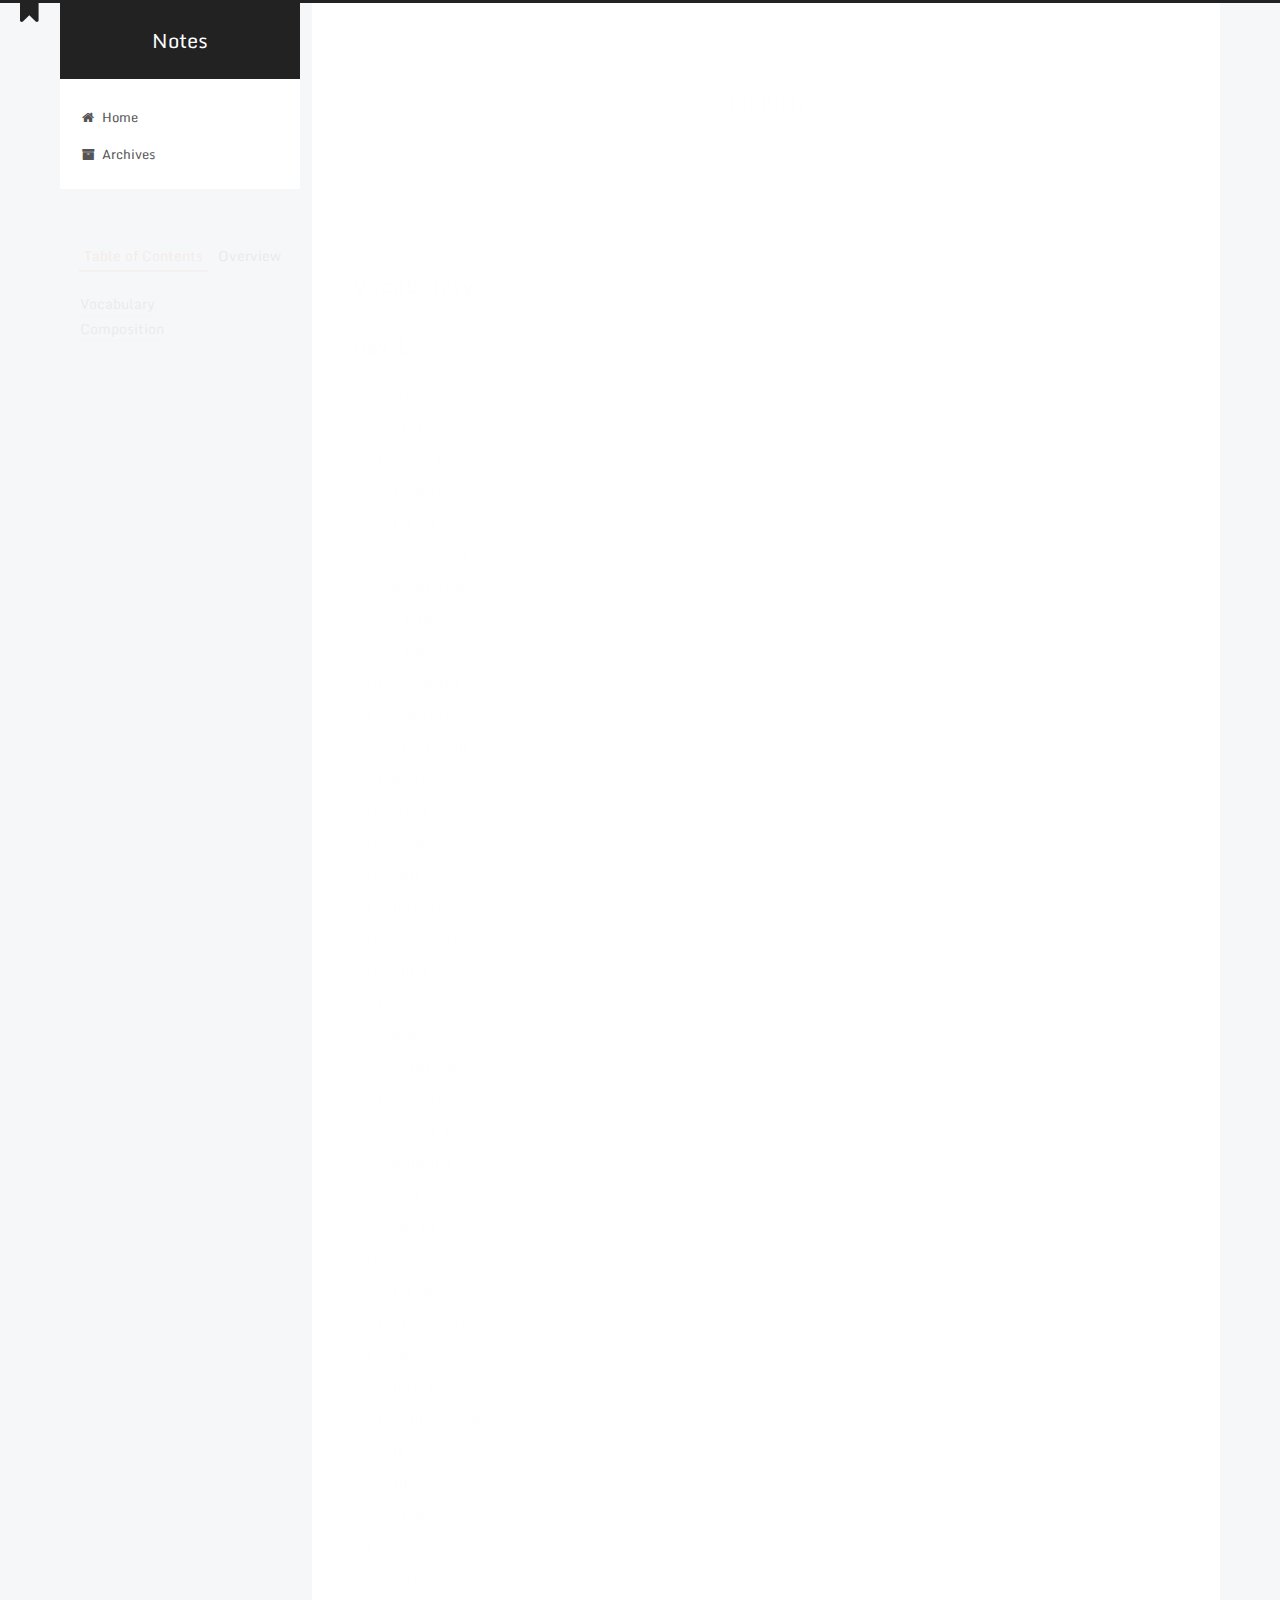
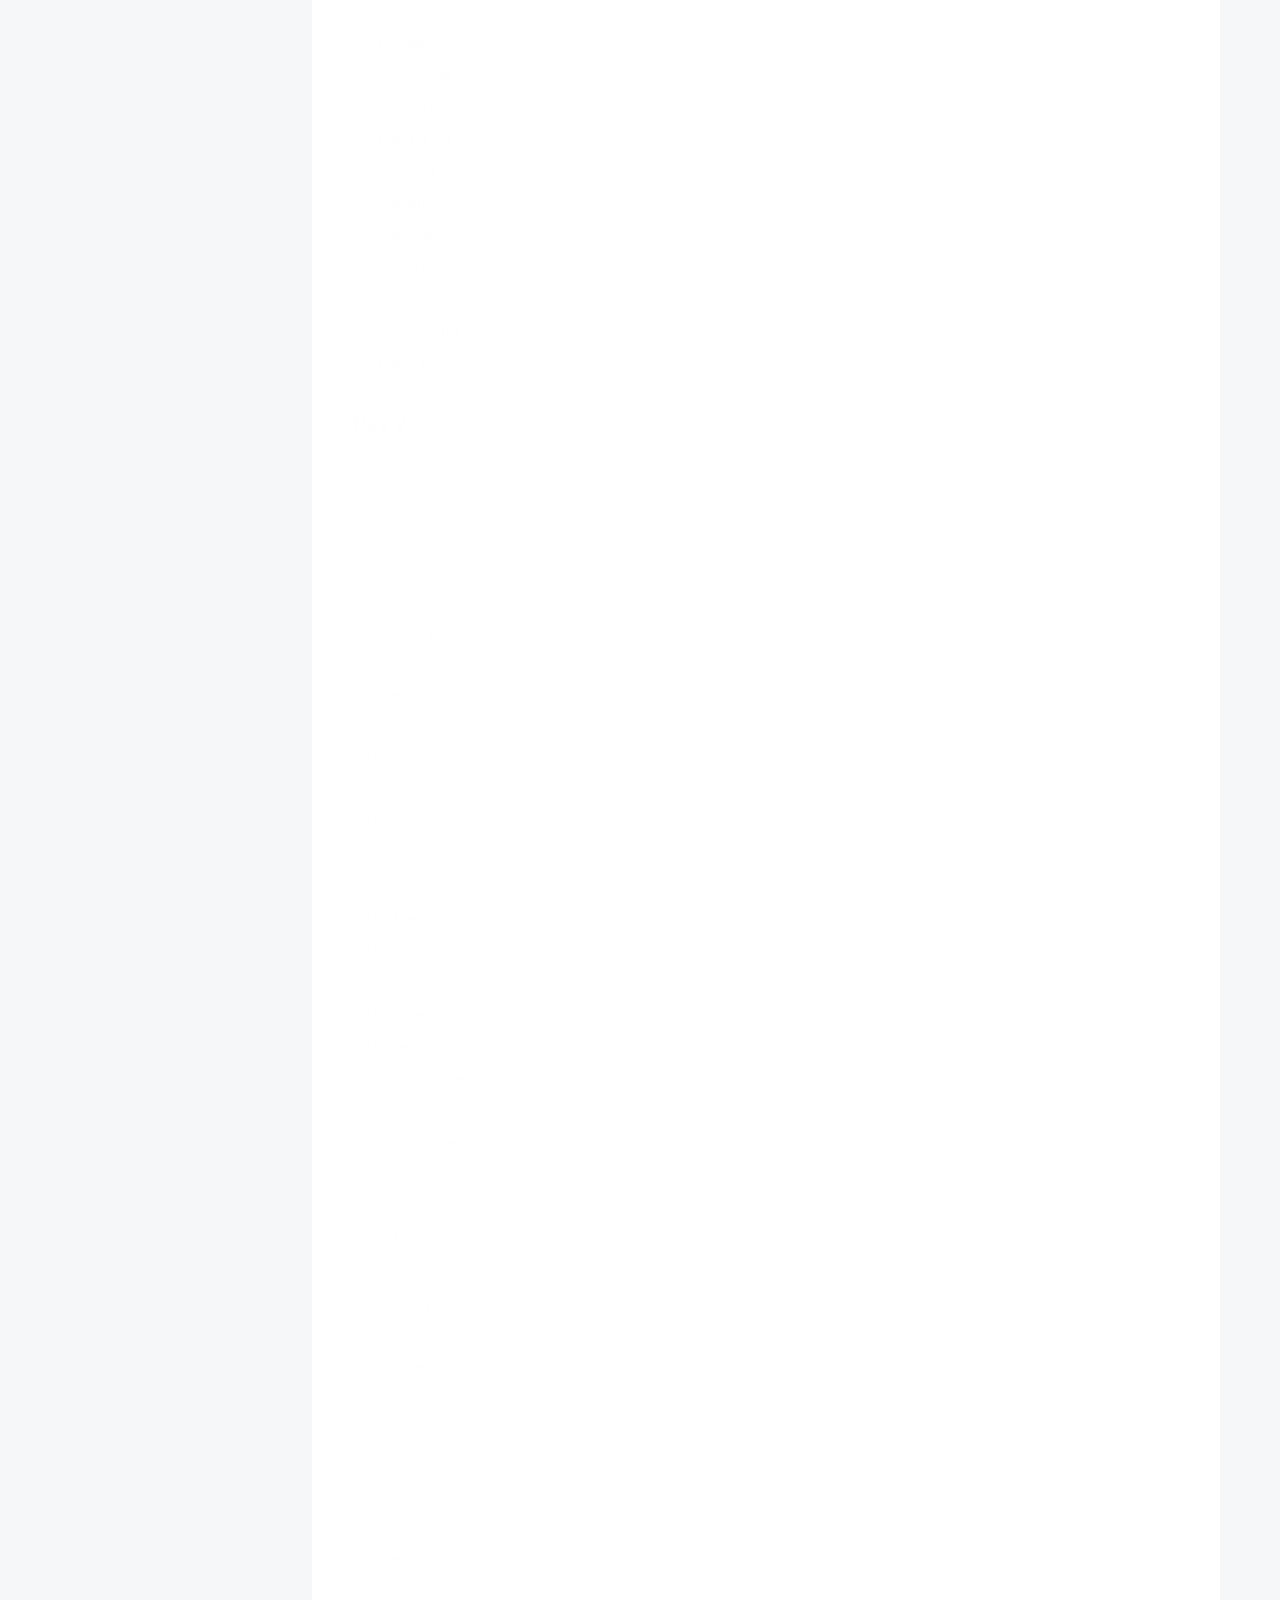
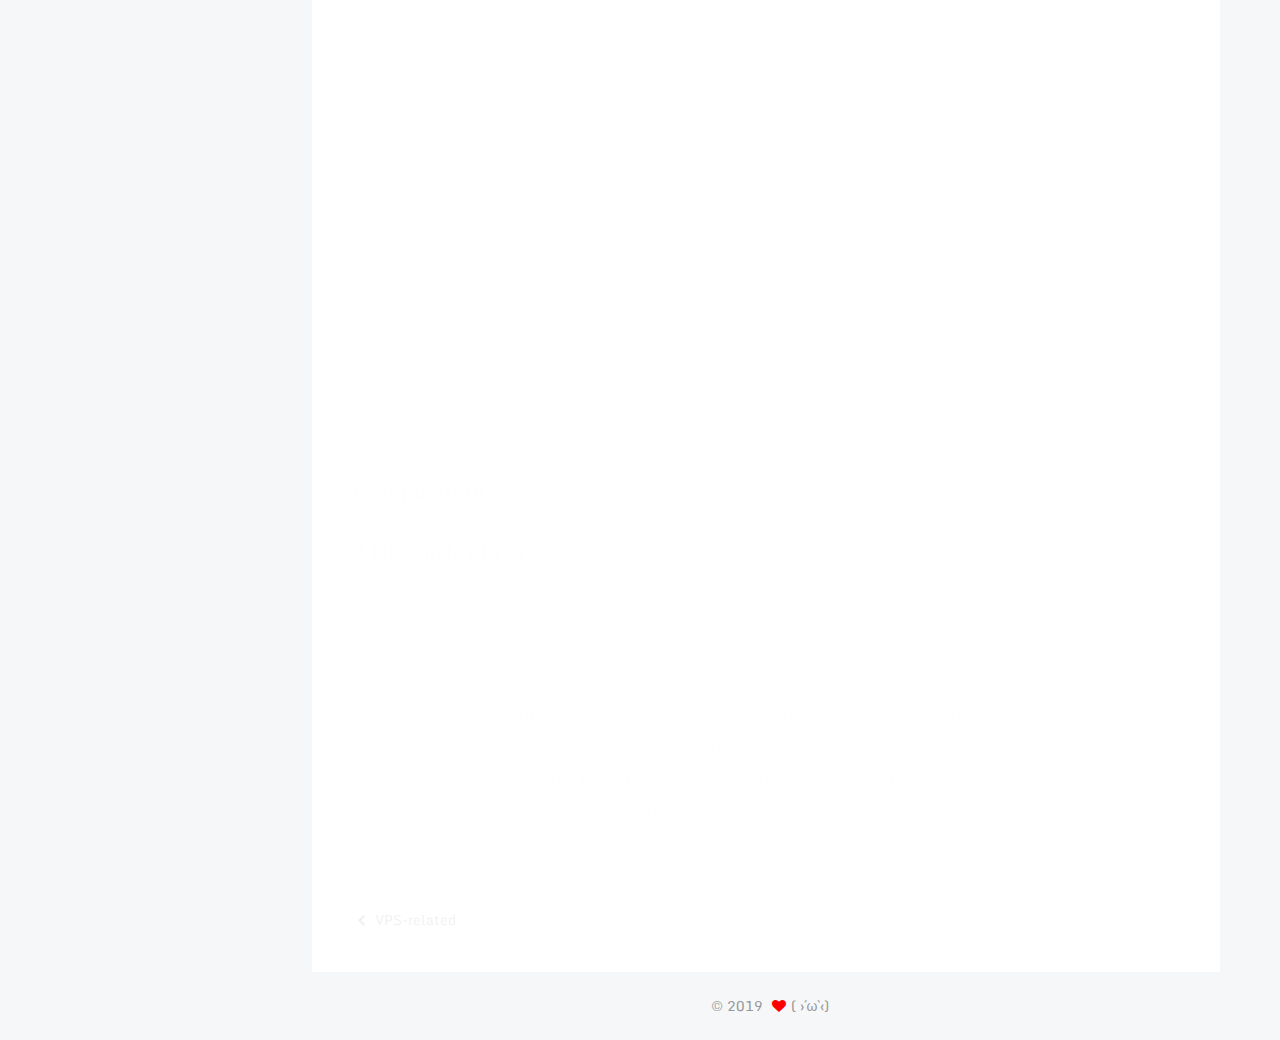
<file: post/e33e3b9c/index.html>
<!-- build time:Wed Apr 03 2019 22:28:39 GMT+0800 (China Standard Time) --><!DOCTYPE html><html class="theme-next pisces use-motion"><head><meta name="generator" content="Hexo 3.8.0"><meta charset="UTF-8"><meta http-equiv="X-UA-Compatible" content="IE=edge"><meta name="viewport" content="width=device-width,initial-scale=1,maximum-scale=2"><meta name="theme-color" content="#222"><script src="/lib/pace/pace.min.js?v=1.0.2"></script><link rel="stylesheet" href="/lib/pace/pace-theme-minimal.min.css?v=1.0.2"><link rel="stylesheet" href="//fonts.googleapis.com/css?family=Monda:300,300italic,400,400italic,700,700italic&subset=latin,latin-ext"><link rel="stylesheet" href="/lib/font-awesome/css/font-awesome.min.css?v=4.6.2"><link rel="stylesheet" href="/css/main.css?v=7.0.1"><link rel="icon" type="image/png" href="/images/custom/favicon.png"><script id="hexo.configurations">var NexT=window.NexT||{},CONFIG={root:"/",scheme:"Pisces",version:"7.0.1",sidebar:{position:"left",display:"post",offset:12,onmobile:!1,dimmer:!1},back2top:!0,back2top_sidebar:!0,fancybox:!1,fastclick:!1,lazyload:!1,tabs:!0,motion:{enable:!0,async:!1,transition:{post_block:"fadeIn",post_header:"slideDownIn",post_body:"slideDownIn",coll_header:"slideLeftIn",sidebar:"slideUpIn"}},algolia:{applicationID:"",apiKey:"",indexName:"",hits:{per_page:10},labels:{input_placeholder:"Search for Posts",hits_empty:"We didn't find any results for the search: ${query}",hits_stats:"${hits} results found in ${time} ms"}}}</script><meta name="description" content="English note."><meta property="og:type" content="article"><meta property="og:title" content="English"><meta property="og:url" content="http://yoursite.com/post/e33e3b9c/index.html"><meta property="og:site_name" content="Notes"><meta property="og:description" content="English note."><meta property="og:locale" content="default"><meta property="og:updated_time" content="2019-04-01T13:28:45.081Z"><meta name="twitter:card" content="summary"><meta name="twitter:title" content="English"><meta name="twitter:description" content="English note."><link rel="canonical" href="http://yoursite.com/post/e33e3b9c/"><script id="page.configurations">CONFIG.page={sidebar:""}</script><title>English | Notes</title><noscript><style>.sidebar-inner,.use-motion .brand,.use-motion .collection-title,.use-motion .comments,.use-motion .menu-item,.use-motion .motion-element,.use-motion .pagination,.use-motion .post-block,.use-motion .post-body,.use-motion .post-header{opacity:initial}.use-motion .logo,.use-motion .site-subtitle,.use-motion .site-title{opacity:initial;top:initial}.use-motion .logo-line-before i{left:initial}.use-motion .logo-line-after i{right:initial}</style></noscript></head><body itemscope itemtype="http://schema.org/WebPage" lang="default"><div class="container sidebar-position-left page-post-detail"><div class="headband"></div><header id="header" class="header" itemscope itemtype="http://schema.org/WPHeader"><div class="header-inner"><div class="site-brand-wrapper"><div class="site-meta"><div class="custom-logo-site-title"><a href="/" class="brand" rel="start"><span class="logo-line-before"><i></i></span> <span class="site-title">Notes</span> <span class="logo-line-after"><i></i></span></a></div></div><div class="site-nav-toggle"><button aria-label="Toggle navigation bar"><span class="btn-bar"></span> <span class="btn-bar"></span> <span class="btn-bar"></span></button></div></div><nav class="site-nav"><ul id="menu" class="menu"><li class="menu-item menu-item-home"><a href="/" rel="section"><i class="menu-item-icon fa fa-fw fa-home"></i><br>Home</a></li><li class="menu-item menu-item-archives"><a href="/archives/" rel="section"><i class="menu-item-icon fa fa-fw fa-archive"></i><br>Archives</a></li></ul></nav></div></header><main id="main" class="main"><div class="main-inner"><div class="content-wrap"><div id="content" class="content"><div id="posts" class="posts-expand"><article class="post post-type-normal" itemscope itemtype="http://schema.org/Article"><div class="post-block"><link itemprop="mainEntityOfPage" href="http://yoursite.com/post/e33e3b9c/"><span hidden itemprop="author" itemscope itemtype="http://schema.org/Person"><meta itemprop="name" content="( ›´ω`‹)"><meta itemprop="description" content><meta itemprop="image" content="/images/custom/11808_zgDi6rM6.png"></span><span hidden itemprop="publisher" itemscope itemtype="http://schema.org/Organization"><meta itemprop="name" content="Notes"></span><header class="post-header"><h1 class="post-title" itemprop="name headline">English</h1><div class="post-meta"><span class="post-time"><span class="post-meta-item-icon"><i class="fa fa-calendar-o"></i> </span><span class="post-meta-item-text">Posted on</span> <time title="Created: 2019-04-01 21:01:42 / Modified: 21:28:45" itemprop="dateCreated datePublished" datetime="2019-04-01T21:01:42+08:00">2019-04-01</time></span></div></header><div class="post-body" itemprop="articleBody"><p>English note.</p><a id="more"></a><h1 id="Vocabulary"><a href="#Vocabulary" class="headerlink" title="Vocabulary"></a>Vocabulary</h1><h2 id="Day-1"><a href="#Day-1" class="headerlink" title="Day 1"></a>Day 1</h2><ol><li>troop</li><li>hotel</li><li>classify</li><li>fingernail</li><li>facial</li><li>classmate</li><li>graduation</li><li>pattern</li><li>card</li><li>powerful</li><li>brewery</li><li>homeland</li><li>distant</li><li>trust</li><li>stage</li><li>sell</li><li>import</li><li>convince</li><li>suffering</li><li>pork</li><li>grocer</li><li>satellite</li><li>statistics</li><li>himself</li><li>defence</li><li>rate</li><li>tense</li><li>army</li><li>factory</li><li>necessary</li><li>servant</li><li>impression</li><li>accustomed</li><li>few</li><li>flow</li><li>hold</li><li>tasty</li><li>swear</li><li>condition</li><li>steep</li><li>courage</li><li>marry</li><li>extreme</li><li>those</li><li>ground</li><li>glove</li><li>contain</li><li>chain</li><li>midnight</li><li>obtain</li></ol><h2 id="Day-2"><a href="#Day-2" class="headerlink" title="Day 2"></a>Day 2</h2><ol><li>avoid</li><li>sort</li><li>daily</li><li>trick</li><li>bean</li><li>many</li><li>approach</li><li>enquiry</li><li>rude</li><li>slow</li><li>cab</li><li>band</li><li>transform</li><li>paragraph</li><li>freeway</li><li>production</li><li>international</li><li>invent</li><li>security</li><li>rectangle</li><li>his</li><li>treasure</li><li>govern</li><li>discount</li><li>fantastic</li><li>sight</li><li>delay</li><li>restaurant</li><li>independence</li><li>spoken</li><li>might</li><li>which</li><li>accept</li><li>read</li><li>every</li><li>scientist</li><li>so</li><li>fever</li><li>acre</li><li>argument</li><li>holy</li><li>crew</li><li>door</li><li>today</li><li>meal</li><li>walk</li><li>scenery</li><li>found</li><li>gesture</li><li>come</li></ol><h1 id="Composition"><a href="#Composition" class="headerlink" title="Composition"></a>Composition</h1><h2 id="A-Hero-in-My-Eyes"><a href="#A-Hero-in-My-Eyes" class="headerlink" title="A Hero in My Eyes"></a>A Hero in My Eyes</h2><p>What kind of person can be labeled as a hero? Different people may have different opinions. In my opinion, a hero is a person who does brave or extraordinary things and what he does has made him a role model for other people, Martin Luther King is such a hero.</p><p>King is the leader of Human Rights Movement, which took place in 1960s. His speech “I have a dream” inspired numerous African Americans to fight for their equal rights in politics, education and employment. What he did has changed the fate of many people. Although he was murdered in that movement, he lives in the heart of American people. Even today, he is still regarded as one of the most important figures in American history.</p></div><footer class="post-footer"><div class="post-nav"><div class="post-nav-next post-nav-item"><a href="/post/960f8519/" rel="next" title="VPS-related"><i class="fa fa-chevron-left"></i> VPS-related</a></div><span class="post-nav-divider"></span><div class="post-nav-prev post-nav-item"></div></div></footer></div></article></div></div></div><div class="sidebar-toggle"><div class="sidebar-toggle-line-wrap"><span class="sidebar-toggle-line sidebar-toggle-line-first"></span> <span class="sidebar-toggle-line sidebar-toggle-line-middle"></span> <span class="sidebar-toggle-line sidebar-toggle-line-last"></span></div></div><aside id="sidebar" class="sidebar"><div class="sidebar-inner"><ul class="sidebar-nav motion-element"><li class="sidebar-nav-toc sidebar-nav-active" data-target="post-toc-wrap">Table of Contents</li><li class="sidebar-nav-overview" data-target="site-overview-wrap">Overview</li></ul><div class="site-overview-wrap sidebar-panel"><div class="site-overview"><div class="site-author motion-element" itemprop="author" itemscope itemtype="http://schema.org/Person"><img class="site-author-image" itemprop="image" src="/images/custom/11808_zgDi6rM6.png" alt="( ›´ω`‹)"><p class="site-author-name" itemprop="name">( ›´ω`‹)</p><div class="site-description motion-element" itemprop="description"></div></div><nav class="site-state motion-element"><div class="site-state-item site-state-posts"><a href="/archives/"><span class="site-state-item-count">2</span> <span class="site-state-item-name">posts</span></a></div></nav><div class="links-of-author motion-element"><span class="links-of-author-item"><a href="https://github.com/yrnntbkw" title="GitHub &rarr; https://github.com/yrnntbkw" rel="noopener" target="_blank"><i class="fa fa-fw fa-github"></i></a> </span><span class="links-of-author-item"><a href="mailto:yrnntbkw@gmail.com" title="E-Mail &rarr; mailto:yrnntbkw@gmail.com" rel="noopener" target="_blank"><i class="fa fa-fw fa-envelope"></i></a></span></div></div></div><div class="post-toc-wrap motion-element sidebar-panel sidebar-panel-active"><div class="post-toc"><div class="post-toc-content"><ol class="nav"><li class="nav-item nav-level-1"><a class="nav-link" href="#Vocabulary"><span class="nav-text">Vocabulary</span></a><ol class="nav-child"><li class="nav-item nav-level-2"><a class="nav-link" href="#Day-1"><span class="nav-text">Day 1</span></a></li><li class="nav-item nav-level-2"><a class="nav-link" href="#Day-2"><span class="nav-text">Day 2</span></a></li></ol></li><li class="nav-item nav-level-1"><a class="nav-link" href="#Composition"><span class="nav-text">Composition</span></a><ol class="nav-child"><li class="nav-item nav-level-2"><a class="nav-link" href="#A-Hero-in-My-Eyes"><span class="nav-text">A Hero in My Eyes</span></a></li></ol></li></ol></div></div></div><div class="back-to-top"><i class="fa fa-arrow-up"></i> <span id="scrollpercent"><span>0</span>%</span></div></div></aside></div></main><footer id="footer" class="footer"><div class="footer-inner"><div class="copyright">&copy; <span itemprop="copyrightYear">2019</span> <span class="with-love" id="animate"><i class="fa fa-heart"></i> </span><span class="author" itemprop="copyrightHolder">( ›´ω`‹)</span></div></div></footer></div><script>"[object Function]"!==Object.prototype.toString.call(window.Promise)&&(window.Promise=null)</script><script src="/lib/jquery/index.js?v=2.1.3"></script><script src="/lib/velocity/velocity.min.js?v=1.2.1"></script><script src="/lib/velocity/velocity.ui.min.js?v=1.2.1"></script><script src="/js/src/utils.js?v=7.0.1"></script><script src="/js/src/motion.js?v=7.0.1"></script><script src="/js/src/affix.js?v=7.0.1"></script><script src="/js/src/schemes/pisces.js?v=7.0.1"></script><script src="/js/src/scrollspy.js?v=7.0.1"></script><script src="/js/src/post-details.js?v=7.0.1"></script><script src="/js/src/next-boot.js?v=7.0.1"></script><script src="/lib/bookmark/bookmark.min.js?v=1.0"></script><script>bookmark.scrollToMark("auto","#more")</script></body></html><!-- rebuild by neat -->
</file>
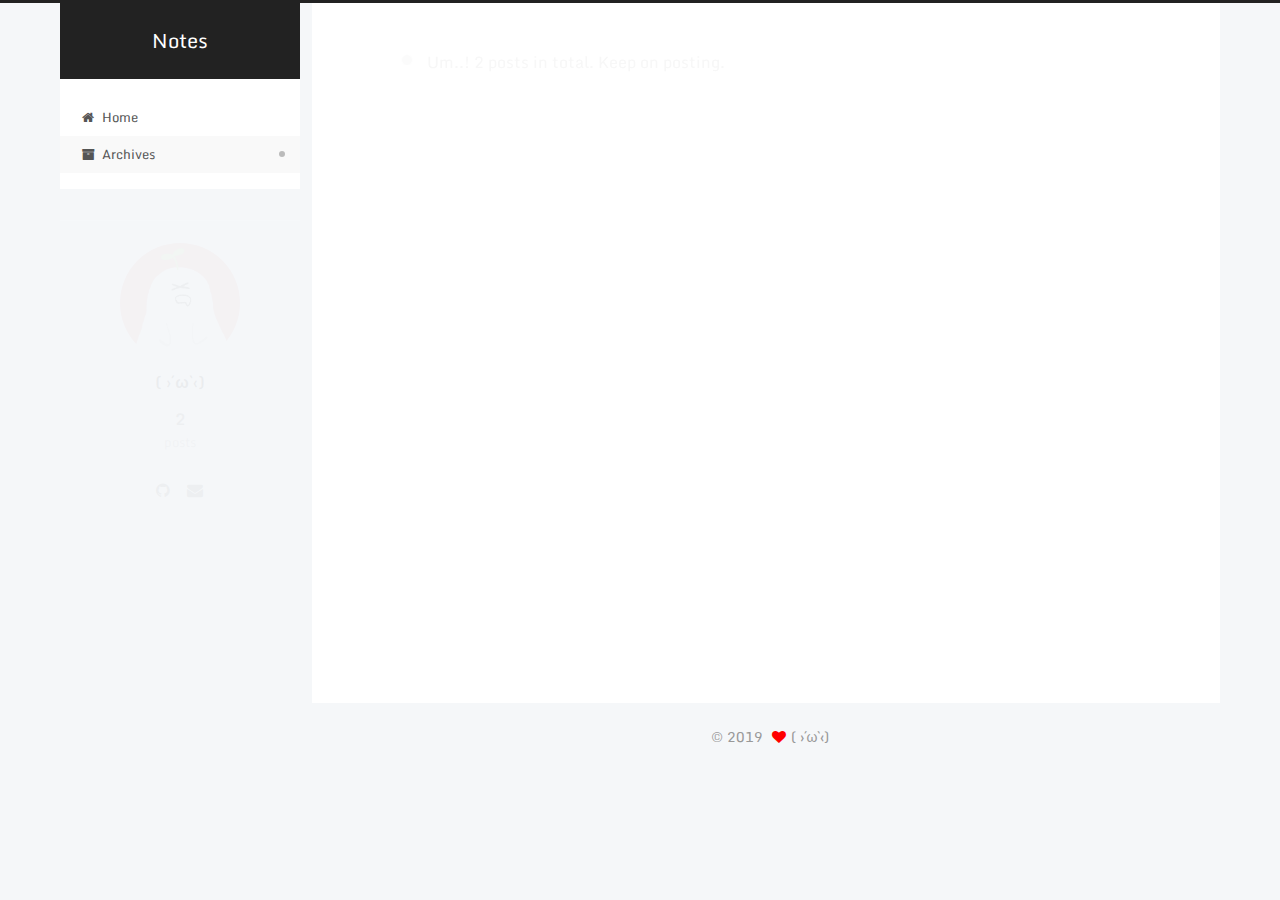
<file: archives/2019/03/index.html>
<!-- build time:Wed Apr 03 2019 22:28:39 GMT+0800 (China Standard Time) --><!DOCTYPE html><html class="theme-next pisces use-motion"><head><meta name="generator" content="Hexo 3.8.0"><meta charset="UTF-8"><meta http-equiv="X-UA-Compatible" content="IE=edge"><meta name="viewport" content="width=device-width,initial-scale=1,maximum-scale=2"><meta name="theme-color" content="#222"><script src="/lib/pace/pace.min.js?v=1.0.2"></script><link rel="stylesheet" href="/lib/pace/pace-theme-minimal.min.css?v=1.0.2"><link rel="stylesheet" href="//fonts.googleapis.com/css?family=Monda:300,300italic,400,400italic,700,700italic&subset=latin,latin-ext"><link rel="stylesheet" href="/lib/font-awesome/css/font-awesome.min.css?v=4.6.2"><link rel="stylesheet" href="/css/main.css?v=7.0.1"><link rel="icon" type="image/png" href="/images/custom/favicon.png"><script id="hexo.configurations">var NexT=window.NexT||{},CONFIG={root:"/",scheme:"Pisces",version:"7.0.1",sidebar:{position:"left",display:"post",offset:12,onmobile:!1,dimmer:!1},back2top:!0,back2top_sidebar:!0,fancybox:!1,fastclick:!1,lazyload:!1,tabs:!0,motion:{enable:!0,async:!1,transition:{post_block:"fadeIn",post_header:"slideDownIn",post_body:"slideDownIn",coll_header:"slideLeftIn",sidebar:"slideUpIn"}},algolia:{applicationID:"",apiKey:"",indexName:"",hits:{per_page:10},labels:{input_placeholder:"Search for Posts",hits_empty:"We didn't find any results for the search: ${query}",hits_stats:"${hits} results found in ${time} ms"}}}</script><meta property="og:type" content="website"><meta property="og:title" content="Notes"><meta property="og:url" content="http://yoursite.com/archives/2019/03/index.html"><meta property="og:site_name" content="Notes"><meta property="og:locale" content="default"><meta name="twitter:card" content="summary"><meta name="twitter:title" content="Notes"><link rel="canonical" href="http://yoursite.com/archives/2019/03/"><script id="page.configurations">CONFIG.page={sidebar:""}</script><title>Archive | Notes</title><noscript><style>.sidebar-inner,.use-motion .brand,.use-motion .collection-title,.use-motion .comments,.use-motion .menu-item,.use-motion .motion-element,.use-motion .pagination,.use-motion .post-block,.use-motion .post-body,.use-motion .post-header{opacity:initial}.use-motion .logo,.use-motion .site-subtitle,.use-motion .site-title{opacity:initial;top:initial}.use-motion .logo-line-before i{left:initial}.use-motion .logo-line-after i{right:initial}</style></noscript></head><body itemscope itemtype="http://schema.org/WebPage" lang="default"><div class="container sidebar-position-left page-archive"><div class="headband"></div><header id="header" class="header" itemscope itemtype="http://schema.org/WPHeader"><div class="header-inner"><div class="site-brand-wrapper"><div class="site-meta"><div class="custom-logo-site-title"><a href="/" class="brand" rel="start"><span class="logo-line-before"><i></i></span> <span class="site-title">Notes</span> <span class="logo-line-after"><i></i></span></a></div></div><div class="site-nav-toggle"><button aria-label="Toggle navigation bar"><span class="btn-bar"></span> <span class="btn-bar"></span> <span class="btn-bar"></span></button></div></div><nav class="site-nav"><ul id="menu" class="menu"><li class="menu-item menu-item-home"><a href="/" rel="section"><i class="menu-item-icon fa fa-fw fa-home"></i><br>Home</a></li><li class="menu-item menu-item-archives menu-item-active"><a href="/archives/" rel="section"><i class="menu-item-icon fa fa-fw fa-archive"></i><br>Archives</a></li></ul></nav></div></header><main id="main" class="main"><div class="main-inner"><div class="content-wrap"><div id="content" class="content"><div class="post-block archive"><div id="posts" class="posts-collapse"><span class="archive-move-on"></span> <span class="archive-page-counter">Um..! 2 posts in total. Keep on posting.</span><div class="collection-title"><h1 class="archive-year" id="archive-year-2019">2019</h1></div><article class="post post-type-normal" itemscope itemtype="http://schema.org/Article"><header class="post-header"><h2 class="post-title"><a class="post-title-link" href="/post/960f8519/" itemprop="url"><span itemprop="name">VPS-related</span></a></h2><div class="post-meta"><time class="post-time" itemprop="dateCreated" datetime="2019-03-31T15:37:40+08:00" content="2019-03-31">03-31</time></div></header></article></div></div></div></div><div class="sidebar-toggle"><div class="sidebar-toggle-line-wrap"><span class="sidebar-toggle-line sidebar-toggle-line-first"></span> <span class="sidebar-toggle-line sidebar-toggle-line-middle"></span> <span class="sidebar-toggle-line sidebar-toggle-line-last"></span></div></div><aside id="sidebar" class="sidebar"><div class="sidebar-inner"><div class="site-overview-wrap sidebar-panel sidebar-panel-active"><div class="site-overview"><div class="site-author motion-element" itemprop="author" itemscope itemtype="http://schema.org/Person"><img class="site-author-image" itemprop="image" src="/images/custom/11808_zgDi6rM6.png" alt="( ›´ω`‹)"><p class="site-author-name" itemprop="name">( ›´ω`‹)</p><div class="site-description motion-element" itemprop="description"></div></div><nav class="site-state motion-element"><div class="site-state-item site-state-posts"><a href="/archives/"><span class="site-state-item-count">2</span> <span class="site-state-item-name">posts</span></a></div></nav><div class="links-of-author motion-element"><span class="links-of-author-item"><a href="https://github.com/yrnntbkw" title="GitHub &rarr; https://github.com/yrnntbkw" rel="noopener" target="_blank"><i class="fa fa-fw fa-github"></i></a> </span><span class="links-of-author-item"><a href="mailto:yrnntbkw@gmail.com" title="E-Mail &rarr; mailto:yrnntbkw@gmail.com" rel="noopener" target="_blank"><i class="fa fa-fw fa-envelope"></i></a></span></div></div></div><div class="back-to-top"><i class="fa fa-arrow-up"></i> <span id="scrollpercent"><span>0</span>%</span></div></div></aside></div></main><footer id="footer" class="footer"><div class="footer-inner"><div class="copyright">&copy; <span itemprop="copyrightYear">2019</span> <span class="with-love" id="animate"><i class="fa fa-heart"></i> </span><span class="author" itemprop="copyrightHolder">( ›´ω`‹)</span></div></div></footer></div><script>"[object Function]"!==Object.prototype.toString.call(window.Promise)&&(window.Promise=null)</script><script src="/lib/jquery/index.js?v=2.1.3"></script><script src="/lib/velocity/velocity.min.js?v=1.2.1"></script><script src="/lib/velocity/velocity.ui.min.js?v=1.2.1"></script><script src="/js/src/utils.js?v=7.0.1"></script><script src="/js/src/motion.js?v=7.0.1"></script><script src="/js/src/affix.js?v=7.0.1"></script><script src="/js/src/schemes/pisces.js?v=7.0.1"></script><script src="/js/src/next-boot.js?v=7.0.1"></script><script src="/lib/bookmark/bookmark.min.js?v=1.0"></script><script>bookmark.loadBookmark()</script></body></html><!-- rebuild by neat -->
</file>
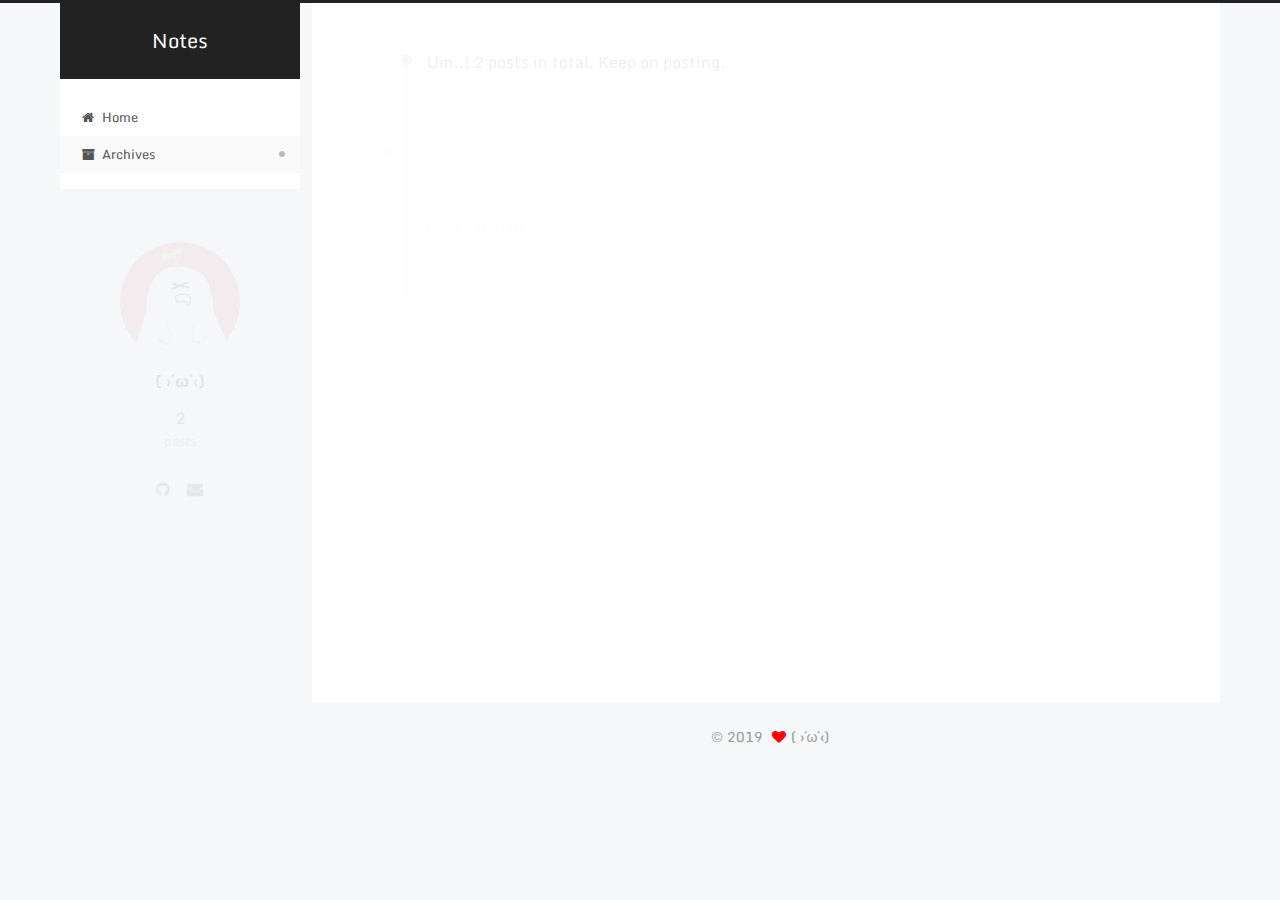
<file: archives/2019/04/index.html>
<!-- build time:Wed Apr 03 2019 22:28:39 GMT+0800 (China Standard Time) --><!DOCTYPE html><html class="theme-next pisces use-motion"><head><meta name="generator" content="Hexo 3.8.0"><meta charset="UTF-8"><meta http-equiv="X-UA-Compatible" content="IE=edge"><meta name="viewport" content="width=device-width,initial-scale=1,maximum-scale=2"><meta name="theme-color" content="#222"><script src="/lib/pace/pace.min.js?v=1.0.2"></script><link rel="stylesheet" href="/lib/pace/pace-theme-minimal.min.css?v=1.0.2"><link rel="stylesheet" href="//fonts.googleapis.com/css?family=Monda:300,300italic,400,400italic,700,700italic&subset=latin,latin-ext"><link rel="stylesheet" href="/lib/font-awesome/css/font-awesome.min.css?v=4.6.2"><link rel="stylesheet" href="/css/main.css?v=7.0.1"><link rel="icon" type="image/png" href="/images/custom/favicon.png"><script id="hexo.configurations">var NexT=window.NexT||{},CONFIG={root:"/",scheme:"Pisces",version:"7.0.1",sidebar:{position:"left",display:"post",offset:12,onmobile:!1,dimmer:!1},back2top:!0,back2top_sidebar:!0,fancybox:!1,fastclick:!1,lazyload:!1,tabs:!0,motion:{enable:!0,async:!1,transition:{post_block:"fadeIn",post_header:"slideDownIn",post_body:"slideDownIn",coll_header:"slideLeftIn",sidebar:"slideUpIn"}},algolia:{applicationID:"",apiKey:"",indexName:"",hits:{per_page:10},labels:{input_placeholder:"Search for Posts",hits_empty:"We didn't find any results for the search: ${query}",hits_stats:"${hits} results found in ${time} ms"}}}</script><meta property="og:type" content="website"><meta property="og:title" content="Notes"><meta property="og:url" content="http://yoursite.com/archives/2019/04/index.html"><meta property="og:site_name" content="Notes"><meta property="og:locale" content="default"><meta name="twitter:card" content="summary"><meta name="twitter:title" content="Notes"><link rel="canonical" href="http://yoursite.com/archives/2019/04/"><script id="page.configurations">CONFIG.page={sidebar:""}</script><title>Archive | Notes</title><noscript><style>.sidebar-inner,.use-motion .brand,.use-motion .collection-title,.use-motion .comments,.use-motion .menu-item,.use-motion .motion-element,.use-motion .pagination,.use-motion .post-block,.use-motion .post-body,.use-motion .post-header{opacity:initial}.use-motion .logo,.use-motion .site-subtitle,.use-motion .site-title{opacity:initial;top:initial}.use-motion .logo-line-before i{left:initial}.use-motion .logo-line-after i{right:initial}</style></noscript></head><body itemscope itemtype="http://schema.org/WebPage" lang="default"><div class="container sidebar-position-left page-archive"><div class="headband"></div><header id="header" class="header" itemscope itemtype="http://schema.org/WPHeader"><div class="header-inner"><div class="site-brand-wrapper"><div class="site-meta"><div class="custom-logo-site-title"><a href="/" class="brand" rel="start"><span class="logo-line-before"><i></i></span> <span class="site-title">Notes</span> <span class="logo-line-after"><i></i></span></a></div></div><div class="site-nav-toggle"><button aria-label="Toggle navigation bar"><span class="btn-bar"></span> <span class="btn-bar"></span> <span class="btn-bar"></span></button></div></div><nav class="site-nav"><ul id="menu" class="menu"><li class="menu-item menu-item-home"><a href="/" rel="section"><i class="menu-item-icon fa fa-fw fa-home"></i><br>Home</a></li><li class="menu-item menu-item-archives menu-item-active"><a href="/archives/" rel="section"><i class="menu-item-icon fa fa-fw fa-archive"></i><br>Archives</a></li></ul></nav></div></header><main id="main" class="main"><div class="main-inner"><div class="content-wrap"><div id="content" class="content"><div class="post-block archive"><div id="posts" class="posts-collapse"><span class="archive-move-on"></span> <span class="archive-page-counter">Um..! 2 posts in total. Keep on posting.</span><div class="collection-title"><h1 class="archive-year" id="archive-year-2019">2019</h1></div><article class="post post-type-normal" itemscope itemtype="http://schema.org/Article"><header class="post-header"><h2 class="post-title"><a class="post-title-link" href="/post/e33e3b9c/" itemprop="url"><span itemprop="name">English</span></a></h2><div class="post-meta"><time class="post-time" itemprop="dateCreated" datetime="2019-04-01T21:01:42+08:00" content="2019-04-01">04-01</time></div></header></article></div></div></div></div><div class="sidebar-toggle"><div class="sidebar-toggle-line-wrap"><span class="sidebar-toggle-line sidebar-toggle-line-first"></span> <span class="sidebar-toggle-line sidebar-toggle-line-middle"></span> <span class="sidebar-toggle-line sidebar-toggle-line-last"></span></div></div><aside id="sidebar" class="sidebar"><div class="sidebar-inner"><div class="site-overview-wrap sidebar-panel sidebar-panel-active"><div class="site-overview"><div class="site-author motion-element" itemprop="author" itemscope itemtype="http://schema.org/Person"><img class="site-author-image" itemprop="image" src="/images/custom/11808_zgDi6rM6.png" alt="( ›´ω`‹)"><p class="site-author-name" itemprop="name">( ›´ω`‹)</p><div class="site-description motion-element" itemprop="description"></div></div><nav class="site-state motion-element"><div class="site-state-item site-state-posts"><a href="/archives/"><span class="site-state-item-count">2</span> <span class="site-state-item-name">posts</span></a></div></nav><div class="links-of-author motion-element"><span class="links-of-author-item"><a href="https://github.com/yrnntbkw" title="GitHub &rarr; https://github.com/yrnntbkw" rel="noopener" target="_blank"><i class="fa fa-fw fa-github"></i></a> </span><span class="links-of-author-item"><a href="mailto:yrnntbkw@gmail.com" title="E-Mail &rarr; mailto:yrnntbkw@gmail.com" rel="noopener" target="_blank"><i class="fa fa-fw fa-envelope"></i></a></span></div></div></div><div class="back-to-top"><i class="fa fa-arrow-up"></i> <span id="scrollpercent"><span>0</span>%</span></div></div></aside></div></main><footer id="footer" class="footer"><div class="footer-inner"><div class="copyright">&copy; <span itemprop="copyrightYear">2019</span> <span class="with-love" id="animate"><i class="fa fa-heart"></i> </span><span class="author" itemprop="copyrightHolder">( ›´ω`‹)</span></div></div></footer></div><script>"[object Function]"!==Object.prototype.toString.call(window.Promise)&&(window.Promise=null)</script><script src="/lib/jquery/index.js?v=2.1.3"></script><script src="/lib/velocity/velocity.min.js?v=1.2.1"></script><script src="/lib/velocity/velocity.ui.min.js?v=1.2.1"></script><script src="/js/src/utils.js?v=7.0.1"></script><script src="/js/src/motion.js?v=7.0.1"></script><script src="/js/src/affix.js?v=7.0.1"></script><script src="/js/src/schemes/pisces.js?v=7.0.1"></script><script src="/js/src/next-boot.js?v=7.0.1"></script><script src="/lib/bookmark/bookmark.min.js?v=1.0"></script><script>bookmark.loadBookmark()</script></body></html><!-- rebuild by neat -->
</file>
<file: css/main.css>
/* build time:Mon Apr 01 2019 21:29:32 GMT+0800 (China Standard Time)*/
html{line-height:1.15;-webkit-text-size-adjust:100%}body{margin:0}main{display:block}h1{font-size:2em;margin:.67em 0}hr{box-sizing:content-box;height:0;overflow:visible}pre{font-family:monospace,monospace;font-size:1em}a{background-color:transparent}abbr[title]{border-bottom:none;text-decoration:underline;text-decoration:underline dotted}b,strong{font-weight:bolder}code,kbd,samp{font-family:monospace,monospace;font-size:1em}small{font-size:80%}sub,sup{font-size:75%;line-height:0;position:relative;vertical-align:baseline}sub{bottom:-.25em}sup{top:-.5em}img{border-style:none}button,input,optgroup,select,textarea{font-family:inherit;font-size:100%;line-height:1.15;margin:0}button,input{overflow:visible}button,select{text-transform:none}[type=button],[type=reset],[type=submit],button{-webkit-appearance:button}[type=button]::-moz-focus-inner,[type=reset]::-moz-focus-inner,[type=submit]::-moz-focus-inner,button::-moz-focus-inner{border-style:none;padding:0}[type=button]:-moz-focusring,[type=reset]:-moz-focusring,[type=submit]:-moz-focusring,button:-moz-focusring{outline:1px dotted ButtonText}fieldset{padding:.35em .75em .625em}legend{box-sizing:border-box;color:inherit;display:table;max-width:100%;padding:0;white-space:normal}progress{vertical-align:baseline}textarea{overflow:auto}[type=checkbox],[type=radio]{box-sizing:border-box;padding:0}[type=number]::-webkit-inner-spin-button,[type=number]::-webkit-outer-spin-button{height:auto}[type=search]{-webkit-appearance:textfield;outline-offset:-2px}[type=search]::-webkit-search-decoration{-webkit-appearance:none}::-webkit-file-upload-button{-webkit-appearance:button;font:inherit}details{display:block}summary{display:list-item}template{display:none}[hidden]{display:none}::selection{background:#262a30;color:#fff}body{position:relative;font-family:Monda,"PingFang SC","Microsoft YaHei",sans-serif;font-size:14px;line-height:2;color:#555;background:#f5f7f9}@media (max-width:991px){body{padding-right:0!important}}@media (min-width:1200px){body{font-size:16px}}h1,h2,h3,h4,h5,h6{margin:20px 0 15px;padding:0;font-weight:700;line-height:1.5;font-family:Monda,"PingFang SC","Microsoft YaHei",sans-serif}h1{font-size:22px}h1 code{font-size:1em}@media (max-width:767px){h1{font-size:18px}h1 code{font-size:1em}}h2{font-size:20px}h2 code{font-size:1em}@media (max-width:767px){h2{font-size:16px}h2 code{font-size:1em}}h3{font-size:18px}h3 code{font-size:1em}@media (max-width:767px){h3{font-size:14px}h3 code{font-size:1em}}h4{font-size:16px}h4 code{font-size:1em}@media (max-width:767px){h4{font-size:12px}h4 code{font-size:1em}}h5{font-size:14px}h5 code{font-size:1em}@media (max-width:767px){h5{font-size:10px}h5 code{font-size:1em}}h6{font-size:12px}h6 code{font-size:1em}@media (max-width:767px){h6{font-size:8px}h6 code{font-size:1em}}p{margin:0 0 20px 0}a,span.exturl{overflow-wrap:break-word;word-wrap:break-word;background-color:transparent;color:#555;text-decoration:none;outline:0;border-bottom:1px solid #999;cursor:pointer}a:hover,span.exturl:hover{color:#222;border-bottom-color:#222}video{max-width:100%;display:block;margin-left:auto;margin-right:auto}img{display:block;margin:auto;max-width:100%;height:auto}hr{margin:40px 0;height:3px;border:none;background-color:#ddd;background-image:repeating-linear-gradient(-45deg,#fff,#fff 4px,transparent 4px,transparent 8px)}blockquote{margin:0;padding:0 15px;color:#666;border-left:4px solid #ddd}blockquote cite::before{content:"-";padding:0 5px}dt{font-weight:700}dd{margin:0;padding:0}kbd{border:1px solid #ccc;border-radius:.2em;box-shadow:.1em .1em .2em rgba(0,0,0,.1);background-color:#f9f9f9;font-family:inherit;background-image:linear-gradient(top,#eee,#fff,#eee);padding:.1em .3em;white-space:nowrap}.text-left{text-align:left}.text-center{text-align:center}.text-right{text-align:right}.text-justify{text-align:justify}.text-nowrap{white-space:nowrap}.text-lowercase{text-transform:lowercase}.text-uppercase{text-transform:uppercase}.text-capitalize{text-transform:capitalize}.center-block{display:block;margin-left:auto;margin-right:auto}.clearfix:after,.clearfix:before{content:" ";display:table}.clearfix:after{clear:both}.pullquote{width:45%}.pullquote.left{float:left;margin-left:5px;margin-right:10px}.pullquote.right{float:right;margin-left:10px;margin-right:5px}.affix{position:fixed}.translation{margin-top:-20px;font-size:14px;color:#999}.scrollbar-measure{width:100px;height:100px;overflow:scroll;position:absolute;top:-9999px}.use-motion .motion-element{opacity:0}.table-container{margin:20px 0;overflow:auto;-webkit-overflow-scrolling:touch}table{width:100%;border-collapse:collapse;border-spacing:0;font-size:14px}table>tbody>tr:nth-of-type(odd){background-color:#f9f9f9}table>tbody>tr:hover{background-color:#f5f5f5}caption,td,th{padding:8px;text-align:left;vertical-align:middle;font-weight:400}td,th{border:1px solid #ddd;border-bottom:3px solid #ddd}th{padding-bottom:10px;font-weight:700}td{border-bottom-width:1px}body,html{height:100%}.container{position:relative}.header-inner{margin:0 auto;padding:100px 0 70px;width:calc(100% - 20px)}@media (min-width:1200px){.container .header-inner{width:1160px}}@media (min-width:1600px){.container .header-inner{width:73%}}.main-inner{margin:0 auto;width:calc(100% - 20px)}@media (min-width:1200px){.container .main-inner{width:1160px}}@media (min-width:1600px){.container .main-inner{width:73%}}.footer{padding:20px 0}.footer-inner{box-sizing:border-box;margin:0 auto;width:calc(100% - 20px)}@media (min-width:1200px){.container .footer-inner{width:1160px}}@media (min-width:1600px){.container .footer-inner{width:73%}}.highlight,pre{overflow:auto;margin:20px 0;padding:0;font-size:14px;color:#4d4d4c;background:#f7f7f7;line-height:1.6}code,pre{font-family:consolas,Menlo,"PingFang SC","Microsoft YaHei",monospace}code{overflow-wrap:break-word;word-wrap:break-word;padding:2px 4px;color:#555;background:#eee;border-radius:3px;font-size:14px}pre{padding:10px}pre code{padding:0;color:#4d4d4c;background:0 0;text-shadow:none}.highlight{border-radius:1px}.highlight pre{border:none;margin:0;padding:10px 0}.highlight table{margin:0;width:auto;border:none}.highlight td{border:none;padding:0}.highlight figcaption{font-size:1em;color:#4d4d4c;line-height:1em;margin-bottom:1em;margin:0;padding:.5em;background:#eee;border-bottom:1px solid #e9e9e9}.highlight figcaption:after,.highlight figcaption:before{content:" ";display:table}.highlight figcaption:after{clear:both}.highlight figcaption a{float:right;color:#4d4d4c}.highlight figcaption a:hover{border-bottom-color:#4d4d4c}.highlight .gutter pre{padding-left:10px;padding-right:10px;color:#869194;text-align:right;background-color:#eff2f3}.highlight .code pre{width:100%;padding-left:10px;padding-right:10px;background-color:#f7f7f7}.highlight .line{height:20px}.gutter{-webkit-user-select:none;-moz-user-select:none;-ms-user-select:none;user-select:none}.gist table{width:auto}.gist table td{border:none}pre .deletion{background:#fdd}pre .addition{background:#dfd}pre .meta{color:#8959a8}pre .comment{color:#8e908c}pre .attribute,pre .css .class,pre .css .id,pre .css .pseudo,pre .html .doctype,pre .name,pre .regexp,pre .ruby .constant,pre .tag,pre .variable,pre .xml .doctype,pre .xml .pi,pre .xml .tag .title{color:#c82829}pre .built_in,pre .builtin-name,pre .command,pre .constant,pre .literal,pre .number,pre .params,pre .preprocessor{color:#f5871f}pre .css .rules .attribute,pre .formula,pre .header,pre .inheritance,pre .ruby .class .title,pre .ruby .symbol,pre .special,pre .string,pre .symbol,pre .value,pre .xml .cdata{color:#718c00}pre .css .hexcolor,pre .title{color:#3e999f}pre .coffeescript .title,pre .function,pre .javascript .title,pre .perl .sub,pre .python .decorator,pre .python .title,pre .ruby .function .title,pre .ruby .title .keyword{color:#4271ae}pre .javascript .function,pre .keyword{color:#8959a8}.posts-expand .post-body img.full-image{border:none}.blockquote-center,.page-home .post-type-quote blockquote,.page-post-detail .post-type-quote blockquote{position:relative;margin:40px 0;padding:0;border-left:none;text-align:center}.blockquote-center::after,.blockquote-center::before,.page-home .post-type-quote blockquote::after,.page-home .post-type-quote blockquote::before,.page-post-detail .post-type-quote blockquote::after,.page-post-detail .post-type-quote blockquote::before{position:absolute;content:' ';display:block;width:100%;height:24px;opacity:.2;background-repeat:no-repeat;background-position:0 -6px;background-size:22px 22px}.blockquote-center::before,.page-home .post-type-quote blockquote::before,.page-post-detail .post-type-quote blockquote::before{top:-20px;background-image:url(../images/quote-l.svg);border-top:1px solid #ccc}.blockquote-center::after,.page-home .post-type-quote blockquote::after,.page-post-detail .post-type-quote blockquote::after{bottom:-20px;background-image:url(../images/quote-r.svg);border-bottom:1px solid #ccc;background-position:100% 8px}.blockquote-center div,.blockquote-center p,.page-home .post-type-quote blockquote div,.page-home .post-type-quote blockquote p,.page-post-detail .post-type-quote blockquote div,.page-post-detail .post-type-quote blockquote p{text-align:center}.post .post-body .group-picture img{box-sizing:border-box;padding:0 3px;border:none}.post .group-picture-row{overflow:hidden;margin-top:6px}.post .group-picture-row:first-child{margin-top:0}.post .group-picture-column{float:left}.page-post-detail .post-body .group-picture-column{float:none;margin-top:10px;width:auto!important}.page-post-detail .post-body .group-picture-column img{margin:0 auto}.page-archive .group-picture-container{overflow:hidden}.page-archive .group-picture-row{float:left}.page-archive .group-picture-row:first-child{margin-top:6px}.page-archive .group-picture-column{max-width:150px;max-height:150px}.post-body .label{display:inline;padding:0 2px;white-space:nowrap}.post-body .label.default{background-color:#f0f0f0}.post-body .label.primary{background-color:#efe6f7}.post-body .label.info{background-color:#e5f2f8}.post-body .label.success{background-color:#e7f4e9}.post-body .label.warning{background-color:#fcf6e1}.post-body .label.danger{background-color:#fae8eb}.post-body .note{position:relative;padding:15px;margin-bottom:20px;border:1px solid #eee;border-left-width:5px;border-radius:3px}.post-body .note h2,.post-body .note h3,.post-body .note h4,.post-body .note h5,.post-body .note h6{margin-top:0;margin-bottom:0;border-bottom:initial;padding-top:0!important}.post-body .note blockquote:first-child,.post-body .note ol:first-child,.post-body .note p:first-child,.post-body .note pre:first-child,.post-body .note table:first-child,.post-body .note ul:first-child{margin-top:0}.post-body .note blockquote:last-child,.post-body .note ol:last-child,.post-body .note p:last-child,.post-body .note pre:last-child,.post-body .note table:last-child,.post-body .note ul:last-child{margin-bottom:0}.post-body .note.default{border-left-color:#777}.post-body .note.default h2,.post-body .note.default h3,.post-body .note.default h4,.post-body .note.default h5,.post-body .note.default h6{color:#777}.post-body .note.primary{border-left-color:#6f42c1}.post-body .note.primary h2,.post-body .note.primary h3,.post-body .note.primary h4,.post-body .note.primary h5,.post-body .note.primary h6{color:#6f42c1}.post-body .note.info{border-left-color:#428bca}.post-body .note.info h2,.post-body .note.info h3,.post-body .note.info h4,.post-body .note.info h5,.post-body .note.info h6{color:#428bca}.post-body .note.success{border-left-color:#5cb85c}.post-body .note.success h2,.post-body .note.success h3,.post-body .note.success h4,.post-body .note.success h5,.post-body .note.success h6{color:#5cb85c}.post-body .note.warning{border-left-color:#f0ad4e}.post-body .note.warning h2,.post-body .note.warning h3,.post-body .note.warning h4,.post-body .note.warning h5,.post-body .note.warning h6{color:#f0ad4e}.post-body .note.danger{border-left-color:#d9534f}.post-body .note.danger h2,.post-body .note.danger h3,.post-body .note.danger h4,.post-body .note.danger h5,.post-body .note.danger h6{color:#d9534f}.post-body .tabs{position:relative;display:block;margin-bottom:20px;padding-top:10px}.post-body .tabs ul.nav-tabs{margin:0;padding:0;display:flex;margin-bottom:-1px}@media (max-width:413px){.post-body .tabs ul.nav-tabs{display:block;margin-bottom:5px}}.post-body .tabs ul.nav-tabs li.tab{list-style-type:none!important;margin:0 .25em 0 0;border-top:3px solid transparent;border-left:1px solid transparent;border-right:1px solid transparent}@media (max-width:413px){.post-body .tabs ul.nav-tabs li.tab{margin:initial;border-top:1px solid transparent;border-left:3px solid transparent;border-right:1px solid transparent;border-bottom:1px solid transparent}}.post-body .tabs ul.nav-tabs li.tab a{outline:0;border-bottom:initial;display:block;line-height:1.8em;padding:.25em .75em;transition-duration:.2s;transition-timing-function:ease-out;transition-delay:0s}.post-body .tabs ul.nav-tabs li.tab a i{width:1.285714285714286em}.post-body .tabs ul.nav-tabs li.tab.active{border-top:3px solid #fc6423;border-left:1px solid #ddd;border-right:1px solid #ddd;background-color:#fff}@media (max-width:413px){.post-body .tabs ul.nav-tabs li.tab.active{border-top:1px solid #ddd;border-left:3px solid #fc6423;border-right:1px solid #ddd;border-bottom:1px solid #ddd}}.post-body .tabs ul.nav-tabs li.tab.active a{cursor:default;color:#555}.post-body .tabs .tab-content{background-color:#fff}.post-body .tabs .tab-content .tab-pane{border:1px solid #ddd;padding:20px 20px 0 20px}.post-body .tabs .tab-content .tab-pane:not(.active){display:none}.post-body .tabs .tab-content .tab-pane.active{display:block}.btn{display:inline-block;padding:0 20px;font-size:14px;color:#555;background:#fff;border:2px solid #555;text-decoration:none;border-radius:2px;transition-property:background-color;transition-duration:.2s;transition-timing-function:ease-in-out;transition-delay:0s;line-height:2}.btn:hover{border-color:#222;color:#fff;background:#222}.btn+.btn{margin:0 0 8px 8px}.btn .fa-fw{width:1.285714285714286em;text-align:left}.btn-bar{display:block;width:22px;height:2px;background:#555;border-radius:1px}.btn-bar+.btn-bar{margin-top:4px}.pagination{margin:120px 0 40px;text-align:center;border-top:1px solid #eee}.page-number-basic,.pagination .next,.pagination .page-number,.pagination .prev,.pagination .space{display:inline-block;position:relative;top:-1px;margin:0 10px;padding:0 11px}@media (max-width:767px){.page-number-basic,.pagination .next,.pagination .page-number,.pagination .prev,.pagination .space{margin:0 5px}}.pagination .next,.pagination .page-number,.pagination .prev{border-bottom:0;border-top:1px solid #eee;transition-property:border-color;transition-duration:.2s;transition-timing-function:ease-in-out;transition-delay:0s}.pagination .next:hover,.pagination .page-number:hover,.pagination .prev:hover{border-top-color:#222}.pagination .space{padding:0;margin:0}.pagination .prev{margin-left:0}.pagination .next{margin-right:0}.pagination .page-number.current{color:#fff;background:#ccc;border-top-color:#ccc}@media (max-width:767px){.pagination{border-top:none}.pagination .next,.pagination .page-number,.pagination .prev{margin-bottom:10px;border-top:0;border-bottom:1px solid #eee;padding:0 10px}.pagination .next:hover,.pagination .page-number:hover,.pagination .prev:hover{border-bottom-color:#222}}.comments{margin:60px 20px 0}.back-to-top{visibility:hidden;margin:8px -10px -20px;background:#f5f7f9;font-size:12px;opacity:.6;cursor:pointer;text-align:center}.back-to-top:hover{opacity:.8}@media (max-width:991px){.back-to-top{display:none}}.back-to-top.back-to-top-on{visibility:visible;transition-duration:.2s;transition-timing-function:ease-in-out;transition-delay:0s}.header{background:0 0}.header-inner{position:relative}.headband{height:3px;background:#222}.site-meta{margin:0;text-align:center}@media (max-width:767px){.site-meta{text-align:center}}.brand{position:relative;display:inline-block;padding:0 40px;color:#fff;background:#222;border-bottom:none}.brand:hover{color:#fff}.logo{display:inline-block;margin-right:5px;line-height:36px;vertical-align:top}.site-title{display:inline-block;vertical-align:top;line-height:36px;font-size:20px;font-weight:400;font-family:Monda,"PingFang SC","Microsoft YaHei",sans-serif}.site-subtitle{margin-top:10px;font-size:13px;color:#ddd}.use-motion .brand{opacity:0}.use-motion .custom-logo-image,.use-motion .logo,.use-motion .site-subtitle,.use-motion .site-title{opacity:0;position:relative;top:-10px}.site-nav-toggle{display:none;position:absolute;top:10px;left:10px}@media (max-width:767px){.site-nav-toggle{display:block}}.site-nav-toggle button{margin-top:2px;padding:9px 10px;background:0 0;border:none}@media (max-width:767px){.site-nav{display:none;margin:0 -10px;padding:0 10px;clear:both;border-top:1px solid #ddd}}@media (min-width:768px) and (max-width:991px){.site-nav{display:block!important}}@media (min-width:992px){.site-nav{display:block!important}}.menu{margin-top:20px;padding-left:0;text-align:center}.menu .menu-item{display:inline-block;margin:0 10px;list-style:none}@media (max-width:767px){.menu .menu-item{margin-top:10px}}.menu .menu-item a,.menu .menu-item span.exturl{display:block;font-size:13px;line-height:inherit;border-bottom:1px solid transparent;transition-property:border-color;transition-duration:.2s;transition-timing-function:ease-in-out;transition-delay:0s}.menu .menu-item a:hover,.menu .menu-item span.exturl:hover{border-bottom-color:#222}.menu .menu-item .fa{margin-right:5px}.use-motion .menu-item{opacity:0}.post-body{overflow-wrap:break-word;word-wrap:break-word;font-family:Monda,"PingFang SC","Microsoft YaHei",sans-serif}.post-body span.exturl .fa{font-size:14px;margin-left:4px}.post-body .fancybox img{display:block!important;margin:0 auto;cursor:pointer;cursor:zoom-in}.post-body .figure .caption,.post-body .image-caption{margin:-20px auto 15px;text-align:center;font-size:14px;color:#999;font-weight:700;line-height:1}.post-sticky-flag{display:inline-block;font-size:16px;transform:rotate(30deg)}.use-motion .comments,.use-motion .pagination,.use-motion .post-block{opacity:0}.use-motion .post-header{opacity:0}.use-motion .post-body{opacity:0}.use-motion .collection-title{opacity:0}.posts-expand{padding-top:40px}@media (max-width:767px){.posts-expand{margin:0 20px}.post-body pre .gutter pre{padding-right:10px}.post-body .highlight{margin-left:0;margin-right:0;padding:0}.post-body .highlight .gutter pre{padding-right:10px}}@media (min-width:992px){.posts-expand .post-body{text-align:justify}}@media (max-width:991px){.posts-expand .post-body{text-align:justify}}.posts-expand .post-body h2,.posts-expand .post-body h3,.posts-expand .post-body h4,.posts-expand .post-body h5,.posts-expand .post-body h6{padding-top:10px}.posts-expand .post-body h2 .header-anchor,.posts-expand .post-body h3 .header-anchor,.posts-expand .post-body h4 .header-anchor,.posts-expand .post-body h5 .header-anchor,.posts-expand .post-body h6 .header-anchor{float:right;margin-left:10px;color:#ccc;border-bottom-style:none;visibility:hidden}.posts-expand .post-body h2 .header-anchor:hover,.posts-expand .post-body h3 .header-anchor:hover,.posts-expand .post-body h4 .header-anchor:hover,.posts-expand .post-body h5 .header-anchor:hover,.posts-expand .post-body h6 .header-anchor:hover{color:inherit}.posts-expand .post-body h2:hover .header-anchor,.posts-expand .post-body h3:hover .header-anchor,.posts-expand .post-body h4:hover .header-anchor,.posts-expand .post-body h5:hover .header-anchor,.posts-expand .post-body h6:hover .header-anchor{visibility:visible}.posts-expand .post-body img{box-sizing:border-box;margin:0 auto 25px;padding:3px;border:1px solid #ddd}@media (max-width:767px){.posts-collapse{margin:0 20px}.posts-collapse .post-meta,.posts-collapse .post-title{display:block;width:auto;text-align:left}}.posts-collapse{position:relative;z-index:1010;margin-left:55px}.posts-collapse::after{content:" ";position:absolute;top:20px;left:0;margin-left:-2px;width:4px;height:100%;background:#f5f5f5;z-index:-1}@media (max-width:767px){.posts-collapse{margin:0 20px}}.posts-collapse .collection-title{position:relative;margin:60px 0}.posts-collapse .collection-title h1,.posts-collapse .collection-title h2{margin-left:20px}.posts-collapse .collection-title small{color:#bbb;margin-left:5px}.posts-collapse .collection-title::before{content:" ";position:absolute;left:0;top:50%;margin-left:-4px;margin-top:-4px;width:8px;height:8px;background:#bbb;border-radius:50%}.posts-collapse .post{margin:30px 0}.posts-collapse .post-header{position:relative;transition-duration:.2s;transition-timing-function:ease-in-out;transition-delay:0s;transition-property:border;border-bottom:1px dashed #ccc}.posts-collapse .post-header::before{content:" ";position:absolute;left:0;top:12px;width:6px;height:6px;margin-left:-4px;background:#bbb;border-radius:50%;border:1px solid #fff;transition-duration:.2s;transition-timing-function:ease-in-out;transition-delay:0s;transition-property:background}.posts-collapse .post-header:hover{border-bottom-color:#666}.posts-collapse .post-header:hover::before{background:#222}.posts-collapse .post-meta{position:absolute;font-size:12px;left:20px;top:5px}.posts-collapse .post-comments-count{display:none}.posts-collapse .post-title{margin-left:60px;font-size:16px;font-weight:400;line-height:inherit}.posts-collapse .post-title::after{margin-left:3px;opacity:.6}.posts-collapse .post-title a,.posts-collapse .post-title span.exturl{color:#666;border-bottom:none}.page-home .post-type-quote .post-header,.page-home .post-type-quote .post-tags,.page-post-detail .post-type-quote .post-header,.page-post-detail .post-type-quote .post-tags{display:none}.posts-expand .post-title{overflow-wrap:break-word;word-wrap:break-word;text-align:center;font-weight:400}.posts-expand .post-title-link{display:inline-block;position:relative;color:#555;border-bottom:none;line-height:1.2;vertical-align:top}.posts-expand .post-title-link::before{content:"";position:absolute;width:100%;height:2px;bottom:0;left:0;background-color:#000;visibility:hidden;transform:scaleX(0);transition-duration:.2s;transition-timing-function:ease-in-out;transition-delay:0s}.posts-expand .post-title-link:hover::before{visibility:visible;transform:scaleX(1)}.posts-expand .post-title-link .fa{font-size:20px;margin-left:5px}.posts-expand .post-meta{margin:3px 0 60px 0;color:#999;font-family:Monda,"PingFang SC","Microsoft YaHei",sans-serif;font-size:12px;text-align:center}.posts-expand .post-meta .post-category-list{display:inline-block;margin:0;padding:3px}.posts-expand .post-meta .post-category-list-link{color:#999}.posts-expand .post-meta .post-description{font-size:14px;margin-top:2px}.posts-expand .post-meta time{border-bottom:1px dashed #999;cursor:help}.post-meta-divider{margin:0 .5em}.post-meta-item-icon{margin-right:3px}@media (min-width:768px) and (max-width:991px){.post-meta-item-icon{display:inline-block}}@media (max-width:767px){.post-meta-item-icon{display:inline-block}}@media (min-width:768px) and (max-width:991px){.post-meta-item-text{display:none}}@media (max-width:767px){.post-meta-item-text{display:none}}.post-button{margin-top:40px}.posts-expand .post-tags{margin-top:40px;text-align:center}.posts-expand .post-tags a{display:inline-block;margin-right:10px;font-size:13px}.post-nav{display:table;margin-top:15px;width:100%;border-top:1px solid #eee}.post-nav-divider{display:table-cell;width:10%}.post-nav-item{display:table-cell;padding:10px 0 0 0;width:45%;vertical-align:top}.post-nav-item a{position:relative;display:block;line-height:25px;font-size:14px;color:#555;border-bottom:none}.post-nav-item a:hover{color:#222;border-bottom:none}.post-nav-item a:active{top:2px}.post-nav-item .fa{font-size:12px;margin-right:5px}.post-nav-next a{padding-left:5px}.post-nav-prev{text-align:right}.post-nav-prev a{padding-right:5px}.post-nav-prev .fa{margin-left:5px}.posts-expand .post-eof{display:block;margin:80px auto 60px;width:8%;height:1px;background:#ccc;text-align:center}.post:last-child .post-eof.post-eof.post-eof{display:none}.post-gallery{display:table;table-layout:fixed;width:100%;border-collapse:separate}.post-gallery-row{display:table-row}.post-gallery .post-gallery-img{display:table-cell;text-align:center;vertical-align:middle;border:none}.post-gallery .post-gallery-img img{max-width:100%;max-height:100%;border:none}.fancybox-close,.fancybox-close:hover{border:none}.rtl.post-body a,.rtl.post-body h1,.rtl.post-body h2,.rtl.post-body h3,.rtl.post-body h4,.rtl.post-body h5,.rtl.post-body h6,.rtl.post-body li,.rtl.post-body ol,.rtl.post-body p,.rtl.post-body ul{direction:rtl;font-family:UKIJ Ekran}.rtl.post-title{font-family:UKIJ Ekran}.sidebar{position:fixed;right:0;top:0;bottom:0;width:0;z-index:1040;box-shadow:inset 0 2px 6px #000;background:#222}.sidebar a,.sidebar span.exturl{color:#999;border-bottom-color:#555}.sidebar a:hover,.sidebar span.exturl:hover{color:#eee;border-bottom-color:#eee}@media (max-width:991px){.sidebar{display:none}}.sidebar-inner{position:relative;padding:20px 10px;color:#999;text-align:center}.site-overview-wrap{overflow:hidden}.site-overview{overflow-y:auto;overflow-x:hidden}.cc-license{margin-top:10px;text-align:center}.cc-license .cc-opacity{opacity:.7;border-bottom:none}.cc-license .cc-opacity:hover{opacity:.9}.cc-license img{display:inline-block}.sidebar-toggle{position:fixed;right:30px;bottom:45px;width:14px;height:14px;padding:5px;background:#222;line-height:0;z-index:1050;cursor:pointer}.sidebar-toggle:hover .sidebar-toggle-line{background:#fc6423}@media (max-width:991px){.sidebar-toggle{display:none}}.sidebar-toggle-line{position:relative;display:inline-block;vertical-align:top;height:2px;width:100%;background:#fff;margin-top:3px}.sidebar-toggle-line:first-child{margin-top:0}.site-author-image{display:block;margin:0 auto;padding:2px;max-width:120px;height:auto;border:1px solid #eee;opacity:1}.site-author-image{border-radius:100%}.site-author-name{margin:0;text-align:center;color:#222;font-weight:600}.site-description{margin-top:0;text-align:center;font-size:13px;color:#999}.links-of-author{margin-top:20px}.links-of-author a,.links-of-author span.exturl{display:inline-block;vertical-align:middle;margin-right:10px;margin-bottom:10px;border-bottom-color:#555;font-size:13px}.links-of-author a:before,.links-of-author span.exturl:before{display:inline-block;vertical-align:middle;margin-right:3px;content:" ";width:4px;height:4px;border-radius:50%;background:#fff}.chat,.feed-link{margin-top:10px}.chat a,.feed-link a{display:inline-block;padding:0 15px;color:#fc6423;border:1px solid #fc6423!important;border-radius:4px}.chat a i,.feed-link a i{color:#fc6423;font-size:14px}.chat a:hover,.feed-link a:hover{color:#fff;background:#fc6423}.chat a:hover i,.feed-link a:hover i{color:#fff}.links-of-blogroll{margin-top:10px;font-size:13px}.links-of-blogroll-title{margin-top:0;font-size:14px;font-weight:600}.links-of-blogroll-list{margin:0;padding:0;list-style:none}.links-of-blogroll-item{padding:2px 10px}.links-of-blogroll-item a,.links-of-blogroll-item span.exturl{max-width:280px;box-sizing:border-box;display:inline-block;overflow:hidden;white-space:nowrap;text-overflow:ellipsis}.sidebar-nav{margin:0 0 20px;padding-left:0}.sidebar-nav li{display:inline-block;cursor:pointer;border-bottom:1px solid transparent;font-size:14px;color:#555}.sidebar-nav li:hover{color:#fc6423}.page-post-detail .sidebar-nav-toc{padding:0 5px}.page-post-detail .sidebar-nav-overview{margin-left:10px}.sidebar-nav .sidebar-nav-active{color:#fc6423;border-bottom-color:#fc6423}.sidebar-nav .sidebar-nav-active:hover{color:#fc6423}.sidebar-panel{display:none}.sidebar-panel-active{display:block}.site-state{display:flex;justify-content:center;overflow:hidden;line-height:1.4;white-space:nowrap;text-align:center;margin-top:10px}.site-state-item{padding:0 15px;border-left:1px solid #eee}.site-state-item:first-child{border-left:none}.site-state-item a{border-bottom:none}.site-state-item-count{display:block;text-align:center;color:inherit;font-weight:600;font-size:16px}.site-state-item-name{font-size:13px;color:#999}.post-toc-empty{font-size:14px;color:#666}.post-toc-wrap{overflow:hidden}.post-toc{overflow:auto}.post-toc ol{margin:0;padding:0 2px 5px 10px;text-align:left;list-style:none;font-size:14px}.post-toc ol>ol{padding-left:0}.post-toc ol a{transition-duration:.2s;transition-timing-function:ease-in-out;transition-delay:0s;transition-property:all;color:#666;border-bottom-color:#ccc}.post-toc ol a:hover{color:#000;border-bottom-color:#000}.post-toc .nav-item{overflow:hidden;text-overflow:ellipsis;white-space:nowrap;line-height:1.8}.post-toc .nav .nav-child{display:none}.post-toc .nav .active>.nav-child{display:block}.post-toc .nav .active-current>.nav-child{display:block}.post-toc .nav .active-current>.nav-child>.nav-item{display:block}.post-toc .nav .active>a{color:#fc6423;border-bottom-color:#fc6423}.post-toc .nav .active-current>a{color:#fc6423}.post-toc .nav .active-current>a:hover{color:#fc6423}.footer{font-size:14px;color:#999}.footer img{border:none}.footer-inner{text-align:center}#animate{animation:iconAnimate 1.33s ease-in-out infinite}.with-love{display:inline-block;margin:0 5px;color:red}.powered-by,.theme-info{display:inline-block}@-moz-keyframes iconAnimate{0%,100%{transform:scale(1)}10%,30%{transform:scale(.9)}20%,40%,60%,80%{transform:scale(1.1)}50%,70%{transform:scale(1.1)}}@-webkit-keyframes iconAnimate{0%,100%{transform:scale(1)}10%,30%{transform:scale(.9)}20%,40%,60%,80%{transform:scale(1.1)}50%,70%{transform:scale(1.1)}}@-o-keyframes iconAnimate{0%,100%{transform:scale(1)}10%,30%{transform:scale(.9)}20%,40%,60%,80%{transform:scale(1.1)}50%,70%{transform:scale(1.1)}}@keyframes iconAnimate{0%,100%{transform:scale(1)}10%,30%{transform:scale(.9)}20%,40%,60%,80%{transform:scale(1.1)}50%,70%{transform:scale(1.1)}}.local-search-pop-overlay{position:fixed;width:100%;height:100%;top:0;left:0;z-index:2080;background-color:rgba(0,0,0,.3)}.local-search-popup{display:none;position:fixed;top:10%;left:50%;margin-left:-350px;width:700px;height:80%;padding:0;background:#fff;color:#333;z-index:9999;border-radius:5px}@media (max-width:767px){.local-search-popup{padding:0;top:0;left:0;margin:0;width:100%;height:100%;border-radius:0}}.local-search-popup ul.search-result-list{padding:0;margin:0 5px}.local-search-popup p.search-result{border-bottom:1px dashed #ccc;padding:5px 0}.local-search-popup a.search-result-title{font-weight:700;font-size:16px}.local-search-popup .search-keyword{border-bottom:1px dashed red;font-weight:700;color:red}.local-search-popup .local-search-header{padding:5px;height:36px;background:#f5f5f5;border-top-left-radius:5px;border-top-right-radius:5px}.local-search-popup #local-search-result{overflow:auto;position:relative;padding:5px 25px;height:calc(100% - 55px)}.local-search-popup .local-search-input-wrapper{display:inline-block;width:calc(100% - 90px);height:36px;line-height:36px;padding:0 5px}.local-search-popup .local-search-input-wrapper input{padding:8px 0;height:20px;display:block;width:100%;outline:0;border:none;background:0 0;vertical-align:middle}.local-search-popup .popup-btn-close,.local-search-popup .search-icon{display:inline-block;font-size:18px;color:#999;height:36px;width:18px;padding-left:10px;padding-right:10px}.local-search-popup .search-icon{float:left}.local-search-popup .popup-btn-close{border-left:1px solid #eee;float:right;cursor:pointer}.local-search-popup #no-result{position:absolute;left:50%;top:50%;transform:translate(-50%,-50%);color:#ccc}.page-archive .archive-page-counter{position:relative;top:3px;left:20px}@media (max-width:767px){.page-archive .archive-page-counter{top:5px}}.page-archive .posts-collapse .archive-move-on{position:absolute;top:11px;left:0;margin-left:-6px;width:10px;height:10px;opacity:.5;background:#555;border:1px solid #fff;border-radius:50%}.page-archive .fa-external-link{font-size:15px;margin-left:5px}.category-all-page .category-all-title{text-align:center}.category-all-page .category-all{margin-top:20px}.category-all-page .category-list{margin:0;padding:0;list-style:none}.category-all-page .category-list-item{margin:5px 10px}.category-all-page .category-list-count{color:#bbb}.category-all-page .category-list-count:before{display:inline;content:" ("}.category-all-page .category-list-count:after{display:inline;content:") "}.category-all-page .category-list-child{padding-left:10px}#event-list{padding-left:30px}#event-list hr{margin:20px 0 45px 0!important;background:#222}#event-list hr:after{display:inline-block;content:'NOW';background:#222;color:#fff;font-weight:700;text-align:right;padding:0 5px}#event-list li.event{margin:20px 0;background:#f9f9f9;padding-left:10px;min-height:40px}#event-list li.event h2.event-summary{margin:0;padding-bottom:3px}#event-list li.event h2.event-summary:before{display:inline-block;font-family:FontAwesome;font-size:8px;content:'\f111';vertical-align:middle;margin-right:25px;color:#bbb}#event-list li.event span.event-relative-time{display:inline-block;font-size:12px;font-weight:400;padding-left:12px;color:#bbb}#event-list li.event span.event-details{display:block;color:#bbb;margin-left:56px;padding-top:3px;padding-bottom:6px;text-indent:-24px;line-height:18px}#event-list li.event span.event-details:before{text-indent:0;display:inline-block;width:14px;font-family:FontAwesome;text-align:center;margin-right:9px;color:#bbb}#event-list li.event span.event-details.event-location:before{content:'\f041'}#event-list li.event span.event-details.event-duration:before{content:'\f017'}#event-list li.event-past{background:#fcfcfc;padding:15px 0 15px 10px}#event-list li.event-past>*{opacity:.9}#event-list li.event-past h2.event-summary{color:#bbb}#event-list li.event-past h2.event-summary:before{color:#dfdfdf}#event-list li.event-now{background:#222;color:#fff;padding:15px 0 15px 10px}#event-list li.event-now h2.event-summary:before{transform:scale(1.2);color:#fff;animation:dot-flash 1s alternate infinite ease-in-out}#event-list li.event-now *{color:#fff!important}#event-list li.event-future{background:#222;color:#fff;padding:15px 0 15px 10px}#event-list li.event-future h2.event-summary:before{transform:scale(1.2);color:#fff;animation:dot-flash 1s alternate infinite ease-in-out}#event-list li.event-future *{color:#fff!important}@-moz-keyframes dot-flash{from{opacity:1;transform:scale(1.1)}to{opacity:0;transform:scale(1)}}@-webkit-keyframes dot-flash{from{opacity:1;transform:scale(1.1)}to{opacity:0;transform:scale(1)}}@-o-keyframes dot-flash{from{opacity:1;transform:scale(1.1)}to{opacity:0;transform:scale(1)}}@keyframes dot-flash{from{opacity:1;transform:scale(1.1)}to{opacity:0;transform:scale(1)}}.page-post-detail .sidebar-toggle-line{background:#fc6423}.page-post-detail .comments{overflow:hidden}ul.breadcrumb{list-style:none;margin:1em 0;padding:0 2em;text-align:center;font-size:12px}ul.breadcrumb li{display:inline}ul.breadcrumb li+li:before{padding:.5em;font-weight:400;content:"/\00a0"}ul.breadcrumb li+li:last-child{font-weight:700}.tag-cloud{text-align:center}.tag-cloud a{display:inline-block;margin:10px}.tag-cloud a:hover{color:#222!important}.header{position:relative;margin:0 auto;width:calc(100% - 20px)}@media (min-width:1200px){.header{width:1160px}}@media (min-width:1600px){.header{width:73%}}@media (max-width:991px){.header{width:auto}}.header-inner{position:absolute;top:0;overflow:hidden;padding:0;width:240px;background:#fff;box-shadow:initial;border-radius:initial}@media (min-width:1200px){.container .header-inner{width:240px}}@media (max-width:991px){.header-inner{position:relative;width:auto;border-radius:initial}}.main:after,.main:before{content:" ";display:table}.main:after{clear:both}@media (max-width:991px){.container .main-inner{width:auto}}.content-wrap{float:right;box-sizing:border-box;padding:40px;width:calc(100% - 252px);background:#fff;min-height:700px;box-shadow:initial;border-radius:initial}@media (min-width:768px) and (max-width:991px){.content-wrap{width:100%;padding:20px;border-radius:initial}}@media (max-width:767px){.content-wrap{width:100%;padding:20px;min-height:auto;border-radius:initial}}.sidebar{position:static;float:left;margin-left:-100%;width:240px;background:#f5f7f9;box-shadow:none}@media (max-width:991px){.sidebar{display:none}}.sidebar-toggle{display:none}.footer-inner{padding-left:260px}@media (max-width:991px){.footer-inner{width:auto;padding-left:0!important;padding-right:0!important}}.sidebar-position-right .header-inner{right:0}.sidebar-position-right .content-wrap{float:left}.sidebar-position-right .sidebar{float:right}.sidebar-position-right .footer-inner{padding-left:0;padding-right:260px}.site-brand-wrapper{position:relative}.site-meta{padding:20px 0;color:#fff;background:#222}@media (max-width:991px){.site-meta{box-shadow:0 0 16px rgba(0,0,0,.5)}}.brand{padding:0;background:0 0}.brand:hover{color:#fff}.site-subtitle{margin:10px 10px 0;font-weight:initial}.custom-logo-image{margin-top:20px}@media (max-width:991px){.custom-logo-image{display:none}}.site-search form{display:none}.site-nav{border-top:none}@media (min-width:768px) and (max-width:991px){.site-nav{display:none!important}}@media (min-width:768px) and (max-width:991px){.site-nav-on{display:block!important}}.menu .menu-item a:hover,.menu .menu-item span.exturl:hover,.menu-item-active a{background:#f9f9f9;border-bottom-color:#fff}.menu .menu-item a:hover:after,.menu .menu-item span.exturl:hover:after,.menu-item-active a:after{content:" ";position:absolute;top:50%;margin-top:-3px;right:15px;width:6px;height:6px;background-color:#bbb;border-radius:50%}.menu .menu-item{display:block;margin:0}.menu .menu-item a,.menu .menu-item span.exturl{position:relative;box-sizing:border-box;padding:5px 20px;text-align:left;line-height:inherit;transition-property:background-color;transition-duration:.2s;transition-timing-function:ease-in-out;transition-delay:0s}@media (hover:none){.menu .menu-item a:hover,.menu .menu-item span.exturl:hover{background:0 0}}.menu .menu-item .badge{display:inline-block;padding:2px 5px;font-weight:700;line-height:1;color:#fff;text-align:center;white-space:nowrap;vertical-align:middle;background-color:#ccc;border-radius:10px;float:right;margin:.35em 0 0 0;text-shadow:1px 1px 0 rgba(0,0,0,.1)}.menu .menu-item br{display:none}.btn-bar{background-color:#fff}.site-nav-toggle{left:20px;top:50%;transform:translateY(-50%)}@media (min-width:768px) and (max-width:991px){.site-nav-toggle{display:block}}.sub-menu{margin:0;padding:6px 0;background:#fff!important;border-bottom:1px solid #ddd}.sub-menu .menu-item{display:inline-block!important}.sub-menu .menu-item a,.sub-menu .menu-item span.exturl{padding:initial!important;margin:5px 10px}.sub-menu .menu-item a:hover,.sub-menu .menu-item span.exturl:hover{background:initial!important;color:#fc6423}.sub-menu .menu-item-active a{background:#fff!important;color:#fc6423;border-bottom-color:#fc6423}.sub-menu .menu-item-active a:hover{background:#fff!important;border-bottom-color:#fc6423}.sub-menu .menu-item-active a:after{content:initial}.use-motion .sidebar .motion-element{opacity:1}.sidebar{right:auto;bottom:auto;-webkit-transform:none}.sidebar a,.sidebar span.exturl{color:#555}.sidebar a:hover,.sidebar span.exturl:hover{color:#222;border-bottom-color:#222}.sidebar-inner{box-sizing:border-box;width:240px;color:#555;background:#fff;box-shadow:initial;border-radius:initial;opacity:0}.sidebar-inner.affix{position:fixed;top:12px}.sidebar-inner.affix-bottom{position:absolute}.site-overview{text-align:left}.site-author:after,.site-author:before{content:" ";display:table}.site-author:after{clear:both}.site-state-item{padding:0 10px}.chat,.feed-link{border-top:1px dotted #ccc;border-bottom:1px dotted #ccc;text-align:center}.chat a,.feed-link a{display:block;color:#fc6423;border:none!important}.chat a:hover,.feed-link a:hover{background:0 0;color:#e34603}.chat a:hover i,.feed-link a:hover i{color:#e34603}.links-of-author{display:flex;flex-wrap:wrap;justify-content:center}.links-of-author span.exturl{font-size:13px}.links-of-author-item{margin:5px 0 0}.links-of-author-item a,.links-of-author-item span.exturl{max-width:216px;box-sizing:border-box;display:inline-block;margin-right:0;margin-bottom:0;padding:0 5px;overflow:hidden;white-space:nowrap;text-overflow:ellipsis}.links-of-author-item a:before,.links-of-author-item span.exturl:before{display:none}.links-of-author-item a,.links-of-author-item span.exturl{border-bottom:none;text-decoration:underline}.links-of-author-item a,.links-of-author-item span.exturl{display:block;text-decoration:none}.links-of-author-item a:hover,.links-of-author-item span.exturl:hover{border-radius:4px;background:#eee}.links-of-author-item .fa{margin-right:2px;font-size:16px}.links-of-author-item .fa-globe{font-size:15px}.links-of-blogroll{text-align:center;padding:3px 0 0}.links-of-blogroll-item{padding:0}.links-of-blogroll-inline:after,.links-of-blogroll-inline:before{content:" ";display:table}.links-of-blogroll-inline:after{clear:both}.links-of-blogroll-inline .links-of-blogroll-item{margin:5px 0 0;display:inline-block}.links-of-blogroll-inline .links-of-blogroll-item a,.links-of-blogroll-inline .links-of-blogroll-item span.exturl{max-width:216px;box-sizing:border-box;display:inline-block;margin-right:0;margin-bottom:0;padding:0 5px;overflow:hidden;white-space:nowrap;text-overflow:ellipsis}.pace .pace-progress{background:#fc6423;height:3px}
/* rebuild by neat */
</file>
